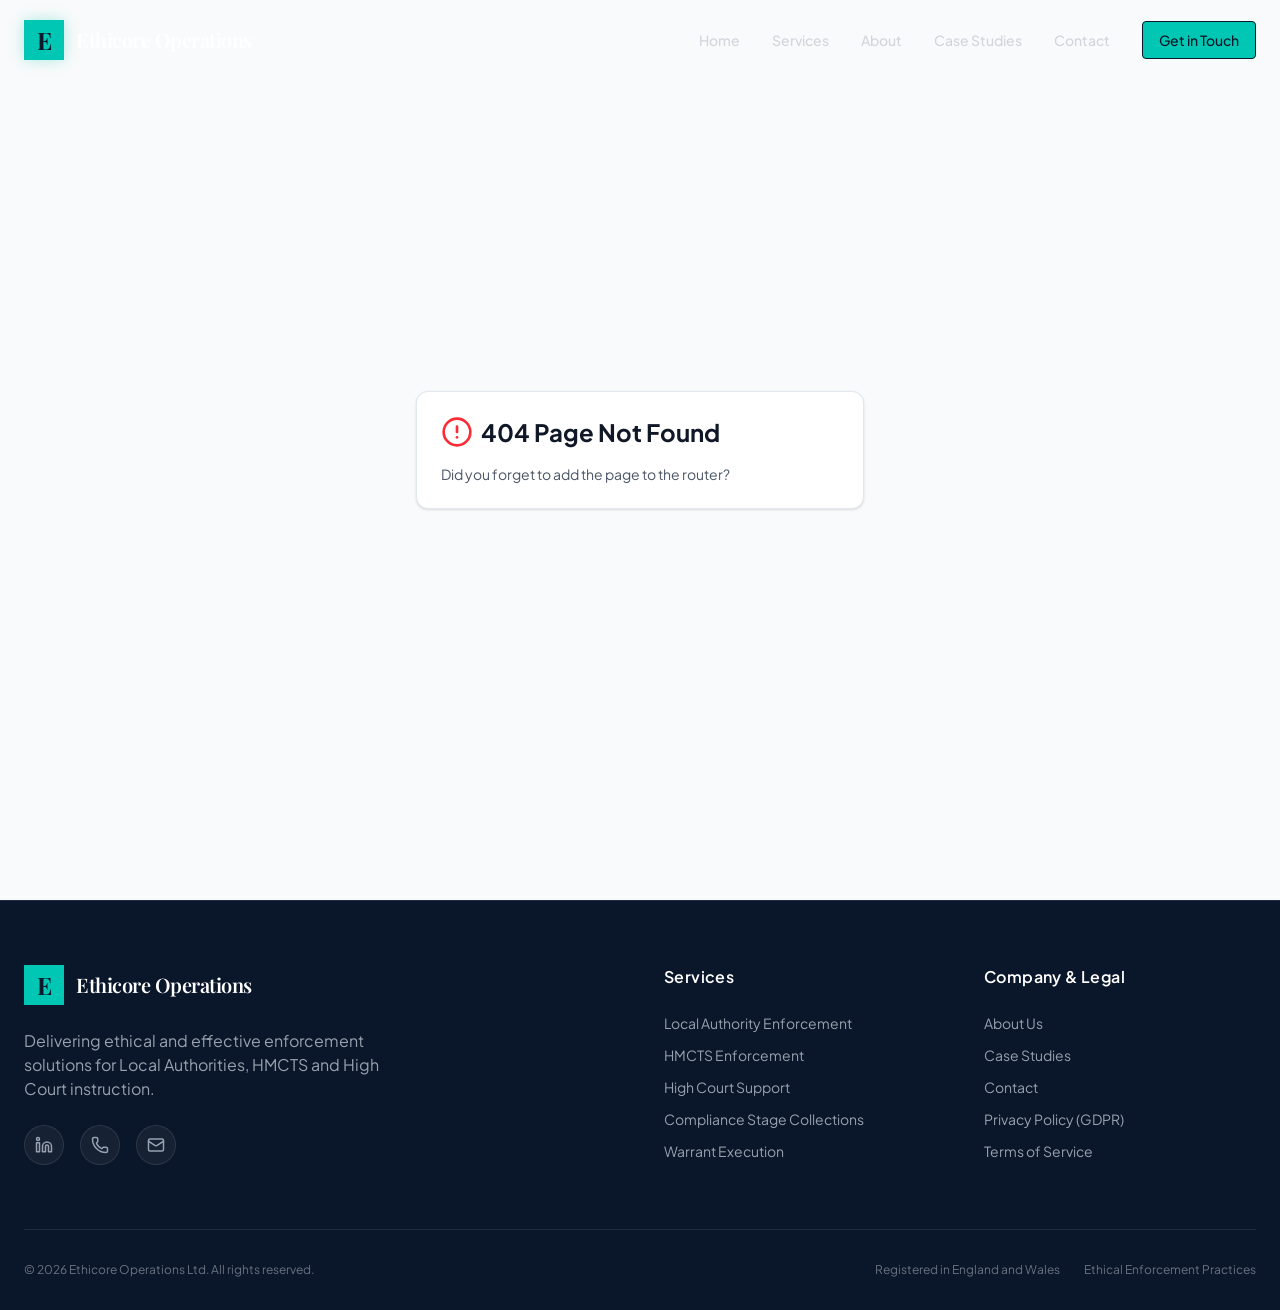
<file: index.html>
<!DOCTYPE html>
<html lang="en">
  <head>
    <meta charset="UTF-8" />
    <meta name="viewport" content="width=device-width, initial-scale=1.0, maximum-scale=1" />
    <title>Ethicore Operations</title>
    <meta name="description" content="Ethicore Operations — built on Replit. Update this description to reflect the app." />
    <meta name="robots" content="index, follow" />
    <meta property="og:title" content="Ethicore Operations" />
    <meta property="og:description" content="Ethicore Operations — built on Replit. Update this description to reflect the app." />
    <meta property="og:type" content="website" />
    <meta name="twitter:card" content="summary_large_image" />
    <meta name="twitter:title" content="Ethicore Operations" />
    <meta name="twitter:description" content="Ethicore Operations — built on Replit. Update this description to reflect the app." />
    <link rel="icon" type="image/svg+xml" href="/favicon.svg" />
    <link rel="preconnect" href="https://fonts.googleapis.com">
    <link rel="preconnect" href="https://fonts.gstatic.com" crossorigin>
    <link href="https://fonts.googleapis.com/css2?family=Inter:wght@400;500;600;700&display=swap" rel="stylesheet">
    <script type="module" crossorigin src="/assets/index-B_yqhRBp.js"></script>
    <link rel="stylesheet" crossorigin href="/assets/index-BmDn0795.css">
  </head>
  <body>
    <div id="root"></div>
  </body>
</html>
</file>
<file: assets/index-BmDn0795.css>
@import"https://fonts.googleapis.com/css2?family=Playfair+Display:wght@400;500;600;700&family=Plus+Jakarta+Sans:wght@300;400;500;600;700&display=swap";@layer components;@layer properties{@supports (((-webkit-hyphens:none)) and (not (margin-trim:inline))) or ((-moz-orient:inline) and (not (color:rgb(from red r g b)))){*,:before,:after,::backdrop{--tw-translate-x:0;--tw-translate-y:0;--tw-translate-z:0;--tw-scale-x:1;--tw-scale-y:1;--tw-scale-z:1;--tw-rotate-x:initial;--tw-rotate-y:initial;--tw-rotate-z:initial;--tw-skew-x:initial;--tw-skew-y:initial;--tw-space-y-reverse:0;--tw-space-x-reverse:0;--tw-divide-x-reverse:0;--tw-border-style:solid;--tw-gradient-position:initial;--tw-gradient-from:#0000;--tw-gradient-via:#0000;--tw-gradient-to:#0000;--tw-gradient-stops:initial;--tw-gradient-via-stops:initial;--tw-gradient-from-position:0%;--tw-gradient-via-position:50%;--tw-gradient-to-position:100%;--tw-leading:initial;--tw-font-weight:initial;--tw-tracking:initial;--tw-ordinal:initial;--tw-slashed-zero:initial;--tw-numeric-figure:initial;--tw-numeric-spacing:initial;--tw-numeric-fraction:initial;--tw-shadow:0 0 #0000;--tw-shadow-color:initial;--tw-shadow-alpha:100%;--tw-inset-shadow:0 0 #0000;--tw-inset-shadow-color:initial;--tw-inset-shadow-alpha:100%;--tw-ring-color:initial;--tw-ring-shadow:0 0 #0000;--tw-inset-ring-color:initial;--tw-inset-ring-shadow:0 0 #0000;--tw-ring-inset:initial;--tw-ring-offset-width:0px;--tw-ring-offset-color:#fff;--tw-ring-offset-shadow:0 0 #0000;--tw-outline-style:solid;--tw-blur:initial;--tw-brightness:initial;--tw-contrast:initial;--tw-grayscale:initial;--tw-hue-rotate:initial;--tw-invert:initial;--tw-opacity:initial;--tw-saturate:initial;--tw-sepia:initial;--tw-drop-shadow:initial;--tw-drop-shadow-color:initial;--tw-drop-shadow-alpha:100%;--tw-drop-shadow-size:initial;--tw-backdrop-blur:initial;--tw-backdrop-brightness:initial;--tw-backdrop-contrast:initial;--tw-backdrop-grayscale:initial;--tw-backdrop-hue-rotate:initial;--tw-backdrop-invert:initial;--tw-backdrop-opacity:initial;--tw-backdrop-saturate:initial;--tw-backdrop-sepia:initial;--tw-duration:initial;--tw-ease:initial;--tw-content:"";--tw-animation-delay:0s;--tw-animation-direction:normal;--tw-animation-duration:initial;--tw-animation-fill-mode:none;--tw-animation-iteration-count:1;--tw-enter-blur:0;--tw-enter-opacity:1;--tw-enter-rotate:0;--tw-enter-scale:1;--tw-enter-translate-x:0;--tw-enter-translate-y:0;--tw-exit-blur:0;--tw-exit-opacity:1;--tw-exit-rotate:0;--tw-exit-scale:1;--tw-exit-translate-x:0;--tw-exit-translate-y:0}}}@layer theme{:root,:host{--color-red-50:oklch(97.1% .013 17.38);--color-red-300:oklch(80.8% .114 19.571);--color-red-400:oklch(70.4% .191 22.216);--color-red-500:oklch(63.7% .237 25.331);--color-red-600:oklch(57.7% .245 27.325);--color-gray-50:oklch(98.5% .002 247.839);--color-gray-100:oklch(96.7% .003 264.542);--color-gray-200:oklch(92.8% .006 264.531);--color-gray-300:oklch(87.2% .01 258.338);--color-gray-400:oklch(70.7% .022 261.325);--color-gray-500:oklch(55.1% .027 264.364);--color-gray-600:oklch(44.6% .03 256.802);--color-gray-700:oklch(37.3% .034 259.733);--color-gray-900:oklch(21% .034 264.665);--color-black:#000;--color-white:#fff;--spacing:.25rem;--container-sm:24rem;--container-md:28rem;--container-lg:32rem;--container-2xl:42rem;--container-3xl:48rem;--container-4xl:56rem;--container-5xl:64rem;--container-6xl:72rem;--text-xs:.75rem;--text-xs--line-height:calc(1 / .75);--text-sm:.875rem;--text-sm--line-height:calc(1.25 / .875);--text-base:1rem;--text-base--line-height: 1.5 ;--text-lg:1.125rem;--text-lg--line-height:calc(1.75 / 1.125);--text-xl:1.25rem;--text-xl--line-height:calc(1.75 / 1.25);--text-2xl:1.5rem;--text-2xl--line-height:calc(2 / 1.5);--text-3xl:1.875rem;--text-3xl--line-height: 1.2 ;--text-4xl:2.25rem;--text-4xl--line-height:calc(2.5 / 2.25);--text-5xl:3rem;--text-5xl--line-height:1;--text-6xl:3.75rem;--text-6xl--line-height:1;--text-7xl:4.5rem;--text-7xl--line-height:1;--font-weight-normal:400;--font-weight-medium:500;--font-weight-semibold:600;--font-weight-bold:700;--tracking-tight:-.025em;--tracking-wide:.025em;--tracking-wider:.05em;--tracking-widest:.1em;--leading-snug:1.375;--leading-normal:1.5;--leading-relaxed:1.625;--ease-in-out:cubic-bezier(.4, 0, .2, 1);--animate-spin:spin 1s linear infinite;--animate-pulse:pulse 2s cubic-bezier(.4, 0, .6, 1) infinite;--blur-md:12px;--aspect-video:16 / 9;--default-transition-duration:.15s;--default-transition-timing-function:cubic-bezier(.4, 0, .2, 1);--default-font-family:var(--app-font-sans);--default-mono-font-family:var(--app-font-mono);--color-border:hsl(var(--border))}}@layer base{*,:after,:before,::backdrop{box-sizing:border-box;border:0 solid;margin:0;padding:0}::file-selector-button{box-sizing:border-box;border:0 solid;margin:0;padding:0}html,:host{-webkit-text-size-adjust:100%;tab-size:4;line-height:1.5;font-family:var(--default-font-family,ui-sans-serif, system-ui, sans-serif, "Apple Color Emoji", "Segoe UI Emoji", "Segoe UI Symbol", "Noto Color Emoji");font-feature-settings:var(--default-font-feature-settings,normal);font-variation-settings:var(--default-font-variation-settings,normal);-webkit-tap-highlight-color:transparent}hr{height:0;color:inherit;border-top-width:1px}abbr:where([title]){-webkit-text-decoration:underline dotted;text-decoration:underline dotted}h1,h2,h3,h4,h5,h6{font-size:inherit;font-weight:inherit}a{color:inherit;-webkit-text-decoration:inherit;text-decoration:inherit}b,strong{font-weight:bolder}code,kbd,samp,pre{font-family:var(--default-mono-font-family,ui-monospace, SFMono-Regular, Menlo, Monaco, Consolas, "Liberation Mono", "Courier New", monospace);font-feature-settings:var(--default-mono-font-feature-settings,normal);font-variation-settings:var(--default-mono-font-variation-settings,normal);font-size:1em}small{font-size:80%}sub,sup{vertical-align:baseline;font-size:75%;line-height:0;position:relative}sub{bottom:-.25em}sup{top:-.5em}table{text-indent:0;border-color:inherit;border-collapse:collapse}:-moz-focusring{outline:auto}progress{vertical-align:baseline}summary{display:list-item}ol,ul,menu{list-style:none}img,svg,video,canvas,audio,iframe,embed,object{vertical-align:middle;display:block}img,video{max-width:100%;height:auto}button,input,select,optgroup,textarea{font:inherit;font-feature-settings:inherit;font-variation-settings:inherit;letter-spacing:inherit;color:inherit;opacity:1;background-color:#0000;border-radius:0}::file-selector-button{font:inherit;font-feature-settings:inherit;font-variation-settings:inherit;letter-spacing:inherit;color:inherit;opacity:1;background-color:#0000;border-radius:0}:where(select:is([multiple],[size])) optgroup{font-weight:bolder}:where(select:is([multiple],[size])) optgroup option{padding-inline-start:20px}::file-selector-button{margin-inline-end:4px}::placeholder{opacity:1}@supports (not ((-webkit-appearance:-apple-pay-button))) or (contain-intrinsic-size:1px){::placeholder{color:currentColor}@supports (color:color-mix(in lab,red,red)){::placeholder{color:color-mix(in oklab,currentcolor 50%,transparent)}}}textarea{resize:vertical}::-webkit-search-decoration{-webkit-appearance:none}::-webkit-date-and-time-value{min-height:1lh;text-align:inherit}::-webkit-datetime-edit{display:inline-flex}::-webkit-datetime-edit-fields-wrapper{padding:0}::-webkit-datetime-edit{padding-block:0}::-webkit-datetime-edit-year-field{padding-block:0}::-webkit-datetime-edit-month-field{padding-block:0}::-webkit-datetime-edit-day-field{padding-block:0}::-webkit-datetime-edit-hour-field{padding-block:0}::-webkit-datetime-edit-minute-field{padding-block:0}::-webkit-datetime-edit-second-field{padding-block:0}::-webkit-datetime-edit-millisecond-field{padding-block:0}::-webkit-datetime-edit-meridiem-field{padding-block:0}::-webkit-calendar-picker-indicator{line-height:1}:-moz-ui-invalid{box-shadow:none}button,input:where([type=button],[type=reset],[type=submit]){appearance:button}::file-selector-button{appearance:button}::-webkit-inner-spin-button{height:auto}::-webkit-outer-spin-button{height:auto}[hidden]:where(:not([hidden=until-found])){display:none!important}*{border-color:hsl(var(--border))}body{background-color:hsl(var(--background));font-family:var(--app-font-sans);color:hsl(var(--foreground));-webkit-font-smoothing:antialiased;-moz-osx-font-smoothing:grayscale}}@layer utilities{.\@container\/field-group{container:field-group/inline-size}.pointer-events-auto{pointer-events:auto}.pointer-events-none{pointer-events:none}.invisible{visibility:hidden}.visible{visibility:visible}.sr-only{clip-path:inset(50%);white-space:nowrap;border-width:0;width:1px;height:1px;margin:-1px;padding:0;position:absolute;overflow:hidden}.absolute{position:absolute}.fixed{position:fixed}.relative{position:relative}.static{position:static}.inset-0{inset:calc(var(--spacing) * 0)}.inset-x-0{inset-inline:calc(var(--spacing) * 0)}.inset-y-0{inset-block:calc(var(--spacing) * 0)}.start{inset-inline-start:var(--spacing)}.-top-12{top:calc(var(--spacing) * -12)}.top-0{top:calc(var(--spacing) * 0)}.top-1\.5{top:calc(var(--spacing) * 1.5)}.top-1\/2{top:50%}.top-2{top:calc(var(--spacing) * 2)}.top-3\.5{top:calc(var(--spacing) * 3.5)}.top-4{top:calc(var(--spacing) * 4)}.top-20{top:calc(var(--spacing) * 20)}.top-\[1px\]{top:1px}.top-\[50\%\]{top:50%}.top-\[60\%\]{top:60%}.top-full{top:100%}.-right-12{right:calc(var(--spacing) * -12)}.right-0{right:calc(var(--spacing) * 0)}.right-1{right:calc(var(--spacing) * 1)}.right-2{right:calc(var(--spacing) * 2)}.right-3{right:calc(var(--spacing) * 3)}.right-4{right:calc(var(--spacing) * 4)}.-bottom-12{bottom:calc(var(--spacing) * -12)}.bottom-0{bottom:calc(var(--spacing) * 0)}.-left-12{left:calc(var(--spacing) * -12)}.left-0{left:calc(var(--spacing) * 0)}.left-1\/2{left:50%}.left-2{left:calc(var(--spacing) * 2)}.left-\[50\%\]{left:50%}.z-0{z-index:0}.z-10{z-index:10}.z-20{z-index:20}.z-50{z-index:50}.z-\[1\]{z-index:1}.z-\[100\]{z-index:100}.order-first{order:-9999}.order-last{order:9999}.col-span-1{grid-column:span 1/span 1}.container{width:100%}@media(min-width:40rem){.container{max-width:40rem}}@media(min-width:48rem){.container{max-width:48rem}}@media(min-width:64rem){.container{max-width:64rem}}@media(min-width:80rem){.container{max-width:80rem}}@media(min-width:96rem){.container{max-width:96rem}}.\!m-0{margin:calc(var(--spacing) * 0)!important}.-mx-1{margin-inline:calc(var(--spacing) * -1)}.mx-2{margin-inline:calc(var(--spacing) * 2)}.mx-3\.5{margin-inline:calc(var(--spacing) * 3.5)}.mx-4{margin-inline:calc(var(--spacing) * 4)}.mx-auto{margin-inline:auto}.-my-2{margin-block:calc(var(--spacing) * -2)}.my-0{margin-block:calc(var(--spacing) * 0)}.my-0\.5{margin-block:calc(var(--spacing) * .5)}.my-1{margin-block:calc(var(--spacing) * 1)}.prose{color:var(--tw-prose-body);max-width:65ch}.prose :where(p):not(:where([class~=not-prose],[class~=not-prose] *)){margin-top:1.25em;margin-bottom:1.25em}.prose :where([class~=lead]):not(:where([class~=not-prose],[class~=not-prose] *)){color:var(--tw-prose-lead);margin-top:1.2em;margin-bottom:1.2em;font-size:1.25em;line-height:1.6}.prose :where(a):not(:where([class~=not-prose],[class~=not-prose] *)){color:var(--tw-prose-links);font-weight:500;text-decoration:underline}.prose :where(strong):not(:where([class~=not-prose],[class~=not-prose] *)){color:var(--tw-prose-bold);font-weight:600}.prose :where(a strong):not(:where([class~=not-prose],[class~=not-prose] *)),.prose :where(blockquote strong):not(:where([class~=not-prose],[class~=not-prose] *)),.prose :where(thead th strong):not(:where([class~=not-prose],[class~=not-prose] *)){color:inherit}.prose :where(ol):not(:where([class~=not-prose],[class~=not-prose] *)){margin-top:1.25em;margin-bottom:1.25em;padding-inline-start:1.625em;list-style-type:decimal}.prose :where(ol[type=A]):not(:where([class~=not-prose],[class~=not-prose] *)){list-style-type:upper-alpha}.prose :where(ol[type=a]):not(:where([class~=not-prose],[class~=not-prose] *)){list-style-type:lower-alpha}.prose :where(ol[type=A s]):not(:where([class~=not-prose],[class~=not-prose] *)){list-style-type:upper-alpha}.prose :where(ol[type=a s]):not(:where([class~=not-prose],[class~=not-prose] *)){list-style-type:lower-alpha}.prose :where(ol[type=I]):not(:where([class~=not-prose],[class~=not-prose] *)){list-style-type:upper-roman}.prose :where(ol[type=i]):not(:where([class~=not-prose],[class~=not-prose] *)){list-style-type:lower-roman}.prose :where(ol[type=I s]):not(:where([class~=not-prose],[class~=not-prose] *)){list-style-type:upper-roman}.prose :where(ol[type=i s]):not(:where([class~=not-prose],[class~=not-prose] *)){list-style-type:lower-roman}.prose :where(ol[type="1"]):not(:where([class~=not-prose],[class~=not-prose] *)){list-style-type:decimal}.prose :where(ul):not(:where([class~=not-prose],[class~=not-prose] *)){margin-top:1.25em;margin-bottom:1.25em;padding-inline-start:1.625em;list-style-type:disc}.prose :where(ol>li):not(:where([class~=not-prose],[class~=not-prose] *))::marker{color:var(--tw-prose-counters);font-weight:400}.prose :where(ul>li):not(:where([class~=not-prose],[class~=not-prose] *))::marker{color:var(--tw-prose-bullets)}.prose :where(dt):not(:where([class~=not-prose],[class~=not-prose] *)){color:var(--tw-prose-headings);margin-top:1.25em;font-weight:600}.prose :where(hr):not(:where([class~=not-prose],[class~=not-prose] *)){border-color:var(--tw-prose-hr);border-top-width:1px;margin-top:3em;margin-bottom:3em}.prose :where(blockquote):not(:where([class~=not-prose],[class~=not-prose] *)){color:var(--tw-prose-quotes);border-inline-start-width:.25rem;border-inline-start-color:var(--tw-prose-quote-borders);quotes:"“""”""‘""’";margin-top:1.6em;margin-bottom:1.6em;padding-inline-start:1em;font-style:italic;font-weight:500}.prose :where(blockquote p:first-of-type):not(:where([class~=not-prose],[class~=not-prose] *)):before{content:open-quote}.prose :where(blockquote p:last-of-type):not(:where([class~=not-prose],[class~=not-prose] *)):after{content:close-quote}.prose :where(h1):not(:where([class~=not-prose],[class~=not-prose] *)){color:var(--tw-prose-headings);margin-top:0;margin-bottom:.888889em;font-size:2.25em;font-weight:800;line-height:1.11111}.prose :where(h1 strong):not(:where([class~=not-prose],[class~=not-prose] *)){color:inherit;font-weight:900}.prose :where(h2):not(:where([class~=not-prose],[class~=not-prose] *)){color:var(--tw-prose-headings);margin-top:2em;margin-bottom:1em;font-size:1.5em;font-weight:700;line-height:1.33333}.prose :where(h2 strong):not(:where([class~=not-prose],[class~=not-prose] *)){color:inherit;font-weight:800}.prose :where(h3):not(:where([class~=not-prose],[class~=not-prose] *)){color:var(--tw-prose-headings);margin-top:1.6em;margin-bottom:.6em;font-size:1.25em;font-weight:600;line-height:1.6}.prose :where(h3 strong):not(:where([class~=not-prose],[class~=not-prose] *)){color:inherit;font-weight:700}.prose :where(h4):not(:where([class~=not-prose],[class~=not-prose] *)){color:var(--tw-prose-headings);margin-top:1.5em;margin-bottom:.5em;font-weight:600;line-height:1.5}.prose :where(h4 strong):not(:where([class~=not-prose],[class~=not-prose] *)){color:inherit;font-weight:700}.prose :where(img):not(:where([class~=not-prose],[class~=not-prose] *)){margin-top:2em;margin-bottom:2em}.prose :where(picture):not(:where([class~=not-prose],[class~=not-prose] *)){margin-top:2em;margin-bottom:2em;display:block}.prose :where(video):not(:where([class~=not-prose],[class~=not-prose] *)){margin-top:2em;margin-bottom:2em}.prose :where(kbd):not(:where([class~=not-prose],[class~=not-prose] *)){color:var(--tw-prose-kbd);box-shadow:0 0 0 1px var(--tw-prose-kbd-shadows),0 3px 0 var(--tw-prose-kbd-shadows);padding-top:.1875em;padding-inline-end:.375em;padding-bottom:.1875em;border-radius:.3125rem;padding-inline-start:.375em;font-family:inherit;font-size:.875em;font-weight:500}.prose :where(code):not(:where([class~=not-prose],[class~=not-prose] *)){color:var(--tw-prose-code);font-size:.875em;font-weight:600}.prose :where(code):not(:where([class~=not-prose],[class~=not-prose] *)):before,.prose :where(code):not(:where([class~=not-prose],[class~=not-prose] *)):after{content:"`"}.prose :where(a code):not(:where([class~=not-prose],[class~=not-prose] *)),.prose :where(h1 code):not(:where([class~=not-prose],[class~=not-prose] *)){color:inherit}.prose :where(h2 code):not(:where([class~=not-prose],[class~=not-prose] *)){color:inherit;font-size:.875em}.prose :where(h3 code):not(:where([class~=not-prose],[class~=not-prose] *)){color:inherit;font-size:.9em}.prose :where(h4 code):not(:where([class~=not-prose],[class~=not-prose] *)),.prose :where(blockquote code):not(:where([class~=not-prose],[class~=not-prose] *)),.prose :where(thead th code):not(:where([class~=not-prose],[class~=not-prose] *)){color:inherit}.prose :where(pre):not(:where([class~=not-prose],[class~=not-prose] *)){color:var(--tw-prose-pre-code);background-color:var(--tw-prose-pre-bg);padding-top:.857143em;padding-inline-end:1.14286em;padding-bottom:.857143em;border-radius:.375rem;margin-top:1.71429em;margin-bottom:1.71429em;padding-inline-start:1.14286em;font-size:.875em;font-weight:400;line-height:1.71429;overflow-x:auto}.prose :where(pre code):not(:where([class~=not-prose],[class~=not-prose] *)){font-weight:inherit;color:inherit;font-size:inherit;font-family:inherit;line-height:inherit;background-color:#0000;border-width:0;border-radius:0;padding:0}.prose :where(pre code):not(:where([class~=not-prose],[class~=not-prose] *)):before,.prose :where(pre code):not(:where([class~=not-prose],[class~=not-prose] *)):after{content:none}.prose :where(table):not(:where([class~=not-prose],[class~=not-prose] *)){table-layout:auto;width:100%;margin-top:2em;margin-bottom:2em;font-size:.875em;line-height:1.71429}.prose :where(thead):not(:where([class~=not-prose],[class~=not-prose] *)){border-bottom-width:1px;border-bottom-color:var(--tw-prose-th-borders)}.prose :where(thead th):not(:where([class~=not-prose],[class~=not-prose] *)){color:var(--tw-prose-headings);vertical-align:bottom;padding-inline-end:.571429em;padding-bottom:.571429em;padding-inline-start:.571429em;font-weight:600}.prose :where(tbody tr):not(:where([class~=not-prose],[class~=not-prose] *)){border-bottom-width:1px;border-bottom-color:var(--tw-prose-td-borders)}.prose :where(tbody tr:last-child):not(:where([class~=not-prose],[class~=not-prose] *)){border-bottom-width:0}.prose :where(tbody td):not(:where([class~=not-prose],[class~=not-prose] *)){vertical-align:baseline}.prose :where(tfoot):not(:where([class~=not-prose],[class~=not-prose] *)){border-top-width:1px;border-top-color:var(--tw-prose-th-borders)}.prose :where(tfoot td):not(:where([class~=not-prose],[class~=not-prose] *)){vertical-align:top}.prose :where(th,td):not(:where([class~=not-prose],[class~=not-prose] *)){text-align:start}.prose :where(figure>*):not(:where([class~=not-prose],[class~=not-prose] *)){margin-top:0;margin-bottom:0}.prose :where(figcaption):not(:where([class~=not-prose],[class~=not-prose] *)){color:var(--tw-prose-captions);margin-top:.857143em;font-size:.875em;line-height:1.42857}.prose{--tw-prose-body:oklch(37.3% .034 259.733);--tw-prose-headings:oklch(21% .034 264.665);--tw-prose-lead:oklch(44.6% .03 256.802);--tw-prose-links:oklch(21% .034 264.665);--tw-prose-bold:oklch(21% .034 264.665);--tw-prose-counters:oklch(55.1% .027 264.364);--tw-prose-bullets:oklch(87.2% .01 258.338);--tw-prose-hr:oklch(92.8% .006 264.531);--tw-prose-quotes:oklch(21% .034 264.665);--tw-prose-quote-borders:oklch(92.8% .006 264.531);--tw-prose-captions:oklch(55.1% .027 264.364);--tw-prose-kbd:oklch(21% .034 264.665);--tw-prose-kbd-shadows:oklab(21% -.00316127 -.0338527/.1);--tw-prose-code:oklch(21% .034 264.665);--tw-prose-pre-code:oklch(92.8% .006 264.531);--tw-prose-pre-bg:oklch(27.8% .033 256.848);--tw-prose-th-borders:oklch(87.2% .01 258.338);--tw-prose-td-borders:oklch(92.8% .006 264.531);--tw-prose-invert-body:oklch(87.2% .01 258.338);--tw-prose-invert-headings:#fff;--tw-prose-invert-lead:oklch(70.7% .022 261.325);--tw-prose-invert-links:#fff;--tw-prose-invert-bold:#fff;--tw-prose-invert-counters:oklch(70.7% .022 261.325);--tw-prose-invert-bullets:oklch(44.6% .03 256.802);--tw-prose-invert-hr:oklch(37.3% .034 259.733);--tw-prose-invert-quotes:oklch(96.7% .003 264.542);--tw-prose-invert-quote-borders:oklch(37.3% .034 259.733);--tw-prose-invert-captions:oklch(70.7% .022 261.325);--tw-prose-invert-kbd:#fff;--tw-prose-invert-kbd-shadows:#ffffff1a;--tw-prose-invert-code:#fff;--tw-prose-invert-pre-code:oklch(87.2% .01 258.338);--tw-prose-invert-pre-bg:#00000080;--tw-prose-invert-th-borders:oklch(44.6% .03 256.802);--tw-prose-invert-td-borders:oklch(37.3% .034 259.733);font-size:1rem;line-height:1.75}.prose :where(picture>img):not(:where([class~=not-prose],[class~=not-prose] *)){margin-top:0;margin-bottom:0}.prose :where(li):not(:where([class~=not-prose],[class~=not-prose] *)){margin-top:.5em;margin-bottom:.5em}.prose :where(ol>li):not(:where([class~=not-prose],[class~=not-prose] *)),.prose :where(ul>li):not(:where([class~=not-prose],[class~=not-prose] *)){padding-inline-start:.375em}.prose :where(.prose>ul>li p):not(:where([class~=not-prose],[class~=not-prose] *)){margin-top:.75em;margin-bottom:.75em}.prose :where(.prose>ul>li>p:first-child):not(:where([class~=not-prose],[class~=not-prose] *)){margin-top:1.25em}.prose :where(.prose>ul>li>p:last-child):not(:where([class~=not-prose],[class~=not-prose] *)){margin-bottom:1.25em}.prose :where(.prose>ol>li>p:first-child):not(:where([class~=not-prose],[class~=not-prose] *)){margin-top:1.25em}.prose :where(.prose>ol>li>p:last-child):not(:where([class~=not-prose],[class~=not-prose] *)){margin-bottom:1.25em}.prose :where(ul ul,ul ol,ol ul,ol ol):not(:where([class~=not-prose],[class~=not-prose] *)){margin-top:.75em;margin-bottom:.75em}.prose :where(dl):not(:where([class~=not-prose],[class~=not-prose] *)){margin-top:1.25em;margin-bottom:1.25em}.prose :where(dd):not(:where([class~=not-prose],[class~=not-prose] *)){margin-top:.5em;padding-inline-start:1.625em}.prose :where(hr+*):not(:where([class~=not-prose],[class~=not-prose] *)),.prose :where(h2+*):not(:where([class~=not-prose],[class~=not-prose] *)),.prose :where(h3+*):not(:where([class~=not-prose],[class~=not-prose] *)),.prose :where(h4+*):not(:where([class~=not-prose],[class~=not-prose] *)){margin-top:0}.prose :where(thead th:first-child):not(:where([class~=not-prose],[class~=not-prose] *)){padding-inline-start:0}.prose :where(thead th:last-child):not(:where([class~=not-prose],[class~=not-prose] *)){padding-inline-end:0}.prose :where(tbody td,tfoot td):not(:where([class~=not-prose],[class~=not-prose] *)){padding-top:.571429em;padding-inline-end:.571429em;padding-bottom:.571429em;padding-inline-start:.571429em}.prose :where(tbody td:first-child,tfoot td:first-child):not(:where([class~=not-prose],[class~=not-prose] *)){padding-inline-start:0}.prose :where(tbody td:last-child,tfoot td:last-child):not(:where([class~=not-prose],[class~=not-prose] *)){padding-inline-end:0}.prose :where(figure):not(:where([class~=not-prose],[class~=not-prose] *)){margin-top:2em;margin-bottom:2em}.prose :where(.prose>:first-child):not(:where([class~=not-prose],[class~=not-prose] *)){margin-top:0}.prose :where(.prose>:last-child):not(:where([class~=not-prose],[class~=not-prose] *)){margin-bottom:0}.-mt-4{margin-top:calc(var(--spacing) * -4)}.mt-0\.5{margin-top:calc(var(--spacing) * .5)}.mt-1{margin-top:calc(var(--spacing) * 1)}.mt-1\.5{margin-top:calc(var(--spacing) * 1.5)}.mt-2{margin-top:calc(var(--spacing) * 2)}.mt-4{margin-top:calc(var(--spacing) * 4)}.mt-10{margin-top:calc(var(--spacing) * 10)}.mt-24{margin-top:calc(var(--spacing) * 24)}.mt-auto{margin-top:auto}.mr-2{margin-right:calc(var(--spacing) * 2)}.mb-0{margin-bottom:calc(var(--spacing) * 0)}.mb-1{margin-bottom:calc(var(--spacing) * 1)}.mb-2{margin-bottom:calc(var(--spacing) * 2)}.mb-3{margin-bottom:calc(var(--spacing) * 3)}.mb-4{margin-bottom:calc(var(--spacing) * 4)}.mb-6{margin-bottom:calc(var(--spacing) * 6)}.mb-8{margin-bottom:calc(var(--spacing) * 8)}.mb-10{margin-bottom:calc(var(--spacing) * 10)}.mb-12{margin-bottom:calc(var(--spacing) * 12)}.mb-16{margin-bottom:calc(var(--spacing) * 16)}.-ml-4{margin-left:calc(var(--spacing) * -4)}.ml-1{margin-left:calc(var(--spacing) * 1)}.ml-2{margin-left:calc(var(--spacing) * 2)}.ml-4{margin-left:calc(var(--spacing) * 4)}.ml-auto{margin-left:auto}.line-clamp-2{-webkit-line-clamp:2;-webkit-box-orient:vertical;display:-webkit-box;overflow:hidden}.line-clamp-3{-webkit-line-clamp:3;-webkit-box-orient:vertical;display:-webkit-box;overflow:hidden}.block{display:block}.flex{display:flex}.grid{display:grid}.hidden{display:none}.inline-block{display:inline-block}.inline-flex{display:inline-flex}.table{display:table}.aspect-square{aspect-ratio:1}.aspect-video{aspect-ratio:var(--aspect-video)}.size-4{width:calc(var(--spacing) * 4);height:calc(var(--spacing) * 4)}.size-6{width:calc(var(--spacing) * 6);height:calc(var(--spacing) * 6)}.size-8{width:calc(var(--spacing) * 8);height:calc(var(--spacing) * 8)}.size-10{width:calc(var(--spacing) * 10);height:calc(var(--spacing) * 10)}.size-\[--cell-size\]{width:--cell-size;height:--cell-size}.h-1{height:calc(var(--spacing) * 1)}.h-1\.5{height:calc(var(--spacing) * 1.5)}.h-2{height:calc(var(--spacing) * 2)}.h-2\.5{height:calc(var(--spacing) * 2.5)}.h-3{height:calc(var(--spacing) * 3)}.h-3\.5{height:calc(var(--spacing) * 3.5)}.h-4{height:calc(var(--spacing) * 4)}.h-5{height:calc(var(--spacing) * 5)}.h-6{height:calc(var(--spacing) * 6)}.h-7{height:calc(var(--spacing) * 7)}.h-8{height:calc(var(--spacing) * 8)}.h-9{height:calc(var(--spacing) * 9)}.h-10{height:calc(var(--spacing) * 10)}.h-12{height:calc(var(--spacing) * 12)}.h-14{height:calc(var(--spacing) * 14)}.h-16{height:calc(var(--spacing) * 16)}.h-20{height:calc(var(--spacing) * 20)}.h-\[--cell-size\]{height:--cell-size}.h-\[1px\]{height:1px}.h-\[var\(--radix-navigation-menu-viewport-height\)\]{height:var(--radix-navigation-menu-viewport-height)}.h-\[var\(--radix-select-trigger-height\)\]{height:var(--radix-select-trigger-height)}.h-auto{height:auto}.h-full{height:100%}.h-px{height:1px}.h-svh{height:100svh}.max-h-\[--radix-context-menu-content-available-height\]{max-height:--radix-context-menu-content-available-height}.max-h-\[--radix-select-content-available-height\]{max-height:--radix-select-content-available-height}.max-h-\[300px\]{max-height:300px}.max-h-\[var\(--radix-dropdown-menu-content-available-height\)\]{max-height:var(--radix-dropdown-menu-content-available-height)}.max-h-screen{max-height:100vh}.min-h-0{min-height:calc(var(--spacing) * 0)}.min-h-8{min-height:calc(var(--spacing) * 8)}.min-h-9{min-height:calc(var(--spacing) * 9)}.min-h-10{min-height:calc(var(--spacing) * 10)}.min-h-\[60px\]{min-height:60px}.min-h-screen{min-height:100vh}.min-h-svh{min-height:100svh}.w-0{width:calc(var(--spacing) * 0)}.w-1{width:calc(var(--spacing) * 1)}.w-2{width:calc(var(--spacing) * 2)}.w-2\.5{width:calc(var(--spacing) * 2.5)}.w-3{width:calc(var(--spacing) * 3)}.w-3\.5{width:calc(var(--spacing) * 3.5)}.w-3\/4{width:75%}.w-4{width:calc(var(--spacing) * 4)}.w-5{width:calc(var(--spacing) * 5)}.w-6{width:calc(var(--spacing) * 6)}.w-7{width:calc(var(--spacing) * 7)}.w-8{width:calc(var(--spacing) * 8)}.w-9{width:calc(var(--spacing) * 9)}.w-10{width:calc(var(--spacing) * 10)}.w-12{width:calc(var(--spacing) * 12)}.w-16{width:calc(var(--spacing) * 16)}.w-64{width:calc(var(--spacing) * 64)}.w-72{width:calc(var(--spacing) * 72)}.w-\[--cell-size\]{width:--cell-size}.w-\[1px\]{width:1px}.w-\[100px\]{width:100px}.w-\[var\(--sidebar-width\)\]{width:var(--sidebar-width)}.w-auto{width:auto}.w-fit{width:fit-content}.w-full{width:100%}.w-max{width:max-content}.w-px{width:1px}.max-w-2xl{max-width:var(--container-2xl)}.max-w-3xl{max-width:var(--container-3xl)}.max-w-4xl{max-width:var(--container-4xl)}.max-w-5xl{max-width:var(--container-5xl)}.max-w-6xl{max-width:var(--container-6xl)}.max-w-\[var\(--skeleton-width\)\]{max-width:var(--skeleton-width)}.max-w-lg{max-width:var(--container-lg)}.max-w-max{max-width:max-content}.max-w-md{max-width:var(--container-md)}.max-w-sm{max-width:var(--container-sm)}.min-w-0{min-width:calc(var(--spacing) * 0)}.min-w-5{min-width:calc(var(--spacing) * 5)}.min-w-8{min-width:calc(var(--spacing) * 8)}.min-w-9{min-width:calc(var(--spacing) * 9)}.min-w-10{min-width:calc(var(--spacing) * 10)}.min-w-\[--cell-size\]{min-width:--cell-size}.min-w-\[8rem\]{min-width:8rem}.min-w-\[12rem\]{min-width:12rem}.min-w-\[var\(--radix-select-trigger-width\)\]{min-width:var(--radix-select-trigger-width)}.flex-1{flex:1}.shrink-0{flex-shrink:0}.flex-grow,.grow{flex-grow:1}.grow-0{flex-grow:0}.basis-full{flex-basis:100%}.caption-bottom{caption-side:bottom}.border-collapse{border-collapse:collapse}.origin-\[--radix-context-menu-content-transform-origin\]{transform-origin:--radix-context-menu-content-transform-origin}.origin-\[--radix-dropdown-menu-content-transform-origin\]{transform-origin:--radix-dropdown-menu-content-transform-origin}.origin-\[--radix-hover-card-content-transform-origin\]{transform-origin:--radix-hover-card-content-transform-origin}.origin-\[--radix-menubar-content-transform-origin\]{transform-origin:--radix-menubar-content-transform-origin}.origin-\[--radix-popover-content-transform-origin\]{transform-origin:--radix-popover-content-transform-origin}.origin-\[--radix-select-content-transform-origin\]{transform-origin:--radix-select-content-transform-origin}.origin-\[--radix-tooltip-content-transform-origin\]{transform-origin:--radix-tooltip-content-transform-origin}.origin-left{transform-origin:0}.-translate-x-1\/2{--tw-translate-x: -50% ;translate:var(--tw-translate-x) var(--tw-translate-y)}.-translate-x-px{--tw-translate-x:-1px;translate:var(--tw-translate-x) var(--tw-translate-y)}.translate-x-\[-50\%\]{--tw-translate-x:-50%;translate:var(--tw-translate-x) var(--tw-translate-y)}.translate-x-px{--tw-translate-x:1px;translate:var(--tw-translate-x) var(--tw-translate-y)}.-translate-y-1\/2{--tw-translate-y: -50% ;translate:var(--tw-translate-x) var(--tw-translate-y)}.translate-y-\[-50\%\]{--tw-translate-y:-50%;translate:var(--tw-translate-x) var(--tw-translate-y)}.scale-x-0{--tw-scale-x:0%;scale:var(--tw-scale-x) var(--tw-scale-y)}.rotate-45{rotate:45deg}.rotate-90{rotate:90deg}.transform{transform:var(--tw-rotate-x,) var(--tw-rotate-y,) var(--tw-rotate-z,) var(--tw-skew-x,) var(--tw-skew-y,)}.animate-caret-blink{animation:1.25s ease-out infinite caret-blink}.animate-in{animation:enter var(--tw-animation-duration,var(--tw-duration,.15s))var(--tw-ease,ease)var(--tw-animation-delay,0s)var(--tw-animation-iteration-count,1)var(--tw-animation-direction,normal)var(--tw-animation-fill-mode,none)}.animate-pulse{animation:var(--animate-pulse)}.animate-spin{animation:var(--animate-spin)}.cursor-default{cursor:default}.cursor-pointer{cursor:pointer}.cursor-text{cursor:text}.touch-none{touch-action:none}.resize-none{resize:none}.list-disc{list-style-type:disc}.list-none{list-style-type:none}.grid-cols-1{grid-template-columns:repeat(1,minmax(0,1fr))}.grid-cols-2{grid-template-columns:repeat(2,minmax(0,1fr))}.flex-col{flex-direction:column}.flex-col-reverse{flex-direction:column-reverse}.flex-row{flex-direction:row}.flex-wrap{flex-wrap:wrap}.place-content-center{place-content:center}.items-center{align-items:center}.items-end{align-items:flex-end}.items-start{align-items:flex-start}.items-stretch{align-items:stretch}.justify-between{justify-content:space-between}.justify-center{justify-content:center}.justify-start{justify-content:flex-start}.gap-1{gap:calc(var(--spacing) * 1)}.gap-1\.5{gap:calc(var(--spacing) * 1.5)}.gap-2{gap:calc(var(--spacing) * 2)}.gap-2\.5{gap:calc(var(--spacing) * 2.5)}.gap-3{gap:calc(var(--spacing) * 3)}.gap-4{gap:calc(var(--spacing) * 4)}.gap-5{gap:calc(var(--spacing) * 5)}.gap-6{gap:calc(var(--spacing) * 6)}.gap-7{gap:calc(var(--spacing) * 7)}.gap-8{gap:calc(var(--spacing) * 8)}.gap-10{gap:calc(var(--spacing) * 10)}.gap-12{gap:calc(var(--spacing) * 12)}.gap-16{gap:calc(var(--spacing) * 16)}:where(.space-y-1\.5>:not(:last-child)){--tw-space-y-reverse:0;margin-block-start:calc(calc(var(--spacing) * 1.5) * var(--tw-space-y-reverse));margin-block-end:calc(calc(var(--spacing) * 1.5) * calc(1 - var(--tw-space-y-reverse)))}:where(.space-y-2>:not(:last-child)){--tw-space-y-reverse:0;margin-block-start:calc(calc(var(--spacing) * 2) * var(--tw-space-y-reverse));margin-block-end:calc(calc(var(--spacing) * 2) * calc(1 - var(--tw-space-y-reverse)))}:where(.space-y-3>:not(:last-child)){--tw-space-y-reverse:0;margin-block-start:calc(calc(var(--spacing) * 3) * var(--tw-space-y-reverse));margin-block-end:calc(calc(var(--spacing) * 3) * calc(1 - var(--tw-space-y-reverse)))}:where(.space-y-4>:not(:last-child)){--tw-space-y-reverse:0;margin-block-start:calc(calc(var(--spacing) * 4) * var(--tw-space-y-reverse));margin-block-end:calc(calc(var(--spacing) * 4) * calc(1 - var(--tw-space-y-reverse)))}:where(.space-y-5>:not(:last-child)){--tw-space-y-reverse:0;margin-block-start:calc(calc(var(--spacing) * 5) * var(--tw-space-y-reverse));margin-block-end:calc(calc(var(--spacing) * 5) * calc(1 - var(--tw-space-y-reverse)))}:where(.space-y-6>:not(:last-child)){--tw-space-y-reverse:0;margin-block-start:calc(calc(var(--spacing) * 6) * var(--tw-space-y-reverse));margin-block-end:calc(calc(var(--spacing) * 6) * calc(1 - var(--tw-space-y-reverse)))}:where(.space-y-8>:not(:last-child)){--tw-space-y-reverse:0;margin-block-start:calc(calc(var(--spacing) * 8) * var(--tw-space-y-reverse));margin-block-end:calc(calc(var(--spacing) * 8) * calc(1 - var(--tw-space-y-reverse)))}:where(.space-y-12>:not(:last-child)){--tw-space-y-reverse:0;margin-block-start:calc(calc(var(--spacing) * 12) * var(--tw-space-y-reverse));margin-block-end:calc(calc(var(--spacing) * 12) * calc(1 - var(--tw-space-y-reverse)))}:where(.space-y-16>:not(:last-child)){--tw-space-y-reverse:0;margin-block-start:calc(calc(var(--spacing) * 16) * var(--tw-space-y-reverse));margin-block-end:calc(calc(var(--spacing) * 16) * calc(1 - var(--tw-space-y-reverse)))}:where(.space-x-1>:not(:last-child)){--tw-space-x-reverse:0;margin-inline-start:calc(calc(var(--spacing) * 1) * var(--tw-space-x-reverse));margin-inline-end:calc(calc(var(--spacing) * 1) * calc(1 - var(--tw-space-x-reverse)))}:where(.space-x-4>:not(:last-child)){--tw-space-x-reverse:0;margin-inline-start:calc(calc(var(--spacing) * 4) * var(--tw-space-x-reverse));margin-inline-end:calc(calc(var(--spacing) * 4) * calc(1 - var(--tw-space-x-reverse)))}:where(.divide-x>:not(:last-child)){--tw-divide-x-reverse:0;border-inline-style:var(--tw-border-style);border-inline-start-width:calc(1px * var(--tw-divide-x-reverse));border-inline-end-width:calc(1px * calc(1 - var(--tw-divide-x-reverse)))}:where(.divide-primary-foreground\/20>:not(:last-child)){border-color:hsl(var(--primary-foreground))}@supports (color:color-mix(in lab,red,red)){:where(.divide-primary-foreground\/20>:not(:last-child)){border-color:color-mix(in oklab,hsl(var(--primary-foreground)) 20%,transparent)}}.self-stretch{align-self:stretch}.overflow-auto{overflow:auto}.overflow-hidden{overflow:hidden}.overflow-x-hidden{overflow-x:hidden}.overflow-y-auto{overflow-y:auto}.rounded{border-radius:.25rem}.rounded-\[2px\]{border-radius:2px}.rounded-\[calc\(var\(--radius\)-5px\)\]{border-radius:calc(var(--radius) - 5px)}.rounded-\[inherit\]{border-radius:inherit}.rounded-full{border-radius:3.40282e38px}.rounded-lg{border-radius:var(--radius)}.rounded-md{border-radius:calc(var(--radius) - 2px)}.rounded-none{border-radius:0}.rounded-sm{border-radius:calc(var(--radius) - 4px)}.rounded-xl{border-radius:calc(var(--radius) + 4px)}.rounded-t-\[10px\]{border-top-left-radius:10px;border-top-right-radius:10px}.rounded-l-md{border-top-left-radius:calc(var(--radius) - 2px);border-bottom-left-radius:calc(var(--radius) - 2px)}.rounded-tl-sm{border-top-left-radius:calc(var(--radius) - 4px)}.rounded-r-md{border-top-right-radius:calc(var(--radius) - 2px);border-bottom-right-radius:calc(var(--radius) - 2px)}.border{border-style:var(--tw-border-style);border-width:1px}.border-0{border-style:var(--tw-border-style);border-width:0}.border-2{border-style:var(--tw-border-style);border-width:2px}.border-\[1\.5px\]{border-style:var(--tw-border-style);border-width:1.5px}.border-y{border-block-style:var(--tw-border-style);border-block-width:1px}.border-t{border-top-style:var(--tw-border-style);border-top-width:1px}.border-r{border-right-style:var(--tw-border-style);border-right-width:1px}.border-b{border-bottom-style:var(--tw-border-style);border-bottom-width:1px}.border-l{border-left-style:var(--tw-border-style);border-left-width:1px}.border-dashed{--tw-border-style:dashed;border-style:dashed}.\[border-color\:var\(--badge-outline\)\]{border-color:var(--badge-outline)}.\[border-color\:var\(--button-outline\)\]{border-color:var(--button-outline)}.border-\[--color-border\]{border-color:--color-border}.border-border,.border-border\/10{border-color:hsl(var(--border))}@supports (color:color-mix(in lab,red,red)){.border-border\/10{border-color:color-mix(in oklab,hsl(var(--border)) 10%,transparent)}}.border-border\/50{border-color:hsl(var(--border))}@supports (color:color-mix(in lab,red,red)){.border-border\/50{border-color:color-mix(in oklab,hsl(var(--border)) 50%,transparent)}}.border-destructive{border-color:hsl(var(--destructive))}.border-destructive-border{border-color:var(--destructive-border)}.border-destructive\/50{border-color:hsl(var(--destructive))}@supports (color:color-mix(in lab,red,red)){.border-destructive\/50{border-color:color-mix(in oklab,hsl(var(--destructive)) 50%,transparent)}}.border-gray-100{border-color:var(--color-gray-100)}.border-gray-200{border-color:var(--color-gray-200)}.border-input{border-color:hsl(var(--input))}.border-primary{border-color:hsl(var(--primary))}.border-primary-border{border-color:var(--primary-border)}.border-primary\/20{border-color:hsl(var(--primary))}@supports (color:color-mix(in lab,red,red)){.border-primary\/20{border-color:color-mix(in oklab,hsl(var(--primary)) 20%,transparent)}}.border-primary\/30{border-color:hsl(var(--primary))}@supports (color:color-mix(in lab,red,red)){.border-primary\/30{border-color:color-mix(in oklab,hsl(var(--primary)) 30%,transparent)}}.border-primary\/50{border-color:hsl(var(--primary))}@supports (color:color-mix(in lab,red,red)){.border-primary\/50{border-color:color-mix(in oklab,hsl(var(--primary)) 50%,transparent)}}.border-secondary{border-color:hsl(var(--secondary))}.border-secondary-border{border-color:var(--secondary-border)}.border-transparent{border-color:#0000}.border-white\/10{border-color:#ffffff1a}@supports (color:color-mix(in lab,red,red)){.border-white\/10{border-color:color-mix(in oklab,var(--color-white) 10%,transparent)}}.border-white\/20{border-color:#fff3}@supports (color:color-mix(in lab,red,red)){.border-white\/20{border-color:color-mix(in oklab,var(--color-white) 20%,transparent)}}.border-t-transparent{border-top-color:#0000}.border-l-transparent{border-left-color:#0000}.bg-\[--color-bg\]{background-color:--color-bg}.bg-accent{background-color:hsl(var(--accent))}.bg-background,.bg-background\/5{background-color:hsl(var(--background))}@supports (color:color-mix(in lab,red,red)){.bg-background\/5{background-color:color-mix(in oklab,hsl(var(--background)) 5%,transparent)}}.bg-black\/80{background-color:#000c}@supports (color:color-mix(in lab,red,red)){.bg-black\/80{background-color:color-mix(in oklab,var(--color-black) 80%,transparent)}}.bg-border{background-color:hsl(var(--border))}.bg-card{background-color:hsl(var(--card))}.bg-destructive{background-color:hsl(var(--destructive))}.bg-foreground{background-color:hsl(var(--foreground))}.bg-gray-50{background-color:var(--color-gray-50)}.bg-input{background-color:hsl(var(--input))}.bg-muted,.bg-muted\/50{background-color:hsl(var(--muted))}@supports (color:color-mix(in lab,red,red)){.bg-muted\/50{background-color:color-mix(in oklab,hsl(var(--muted)) 50%,transparent)}}.bg-popover{background-color:hsl(var(--popover))}.bg-primary,.bg-primary\/10{background-color:hsl(var(--primary))}@supports (color:color-mix(in lab,red,red)){.bg-primary\/10{background-color:color-mix(in oklab,hsl(var(--primary)) 10%,transparent)}}.bg-primary\/20{background-color:hsl(var(--primary))}@supports (color:color-mix(in lab,red,red)){.bg-primary\/20{background-color:color-mix(in oklab,hsl(var(--primary)) 20%,transparent)}}.bg-secondary{background-color:hsl(var(--secondary))}.bg-secondary-foreground\/5{background-color:hsl(var(--secondary-foreground))}@supports (color:color-mix(in lab,red,red)){.bg-secondary-foreground\/5{background-color:color-mix(in oklab,hsl(var(--secondary-foreground)) 5%,transparent)}}.bg-secondary\/5{background-color:hsl(var(--secondary))}@supports (color:color-mix(in lab,red,red)){.bg-secondary\/5{background-color:color-mix(in oklab,hsl(var(--secondary)) 5%,transparent)}}.bg-secondary\/20{background-color:hsl(var(--secondary))}@supports (color:color-mix(in lab,red,red)){.bg-secondary\/20{background-color:color-mix(in oklab,hsl(var(--secondary)) 20%,transparent)}}.bg-secondary\/50{background-color:hsl(var(--secondary))}@supports (color:color-mix(in lab,red,red)){.bg-secondary\/50{background-color:color-mix(in oklab,hsl(var(--secondary)) 50%,transparent)}}.bg-secondary\/95{background-color:hsl(var(--secondary))}@supports (color:color-mix(in lab,red,red)){.bg-secondary\/95{background-color:color-mix(in oklab,hsl(var(--secondary)) 95%,transparent)}}.bg-transparent{background-color:#0000}.bg-white{background-color:var(--color-white)}.bg-gradient-to-br{--tw-gradient-position:to bottom right in oklab;background-image:linear-gradient(var(--tw-gradient-stops))}.bg-gradient-to-r{--tw-gradient-position:to right in oklab;background-image:linear-gradient(var(--tw-gradient-stops))}.from-primary\/0{--tw-gradient-from:hsl(var(--primary))}@supports (color:color-mix(in lab,red,red)){.from-primary\/0{--tw-gradient-from:color-mix(in oklab, hsl(var(--primary)) 0%, transparent)}}.from-primary\/0{--tw-gradient-stops:var(--tw-gradient-via-stops,var(--tw-gradient-position), var(--tw-gradient-from) var(--tw-gradient-from-position), var(--tw-gradient-to) var(--tw-gradient-to-position))}.from-secondary\/95{--tw-gradient-from:hsl(var(--secondary))}@supports (color:color-mix(in lab,red,red)){.from-secondary\/95{--tw-gradient-from:color-mix(in oklab, hsl(var(--secondary)) 95%, transparent)}}.from-secondary\/95{--tw-gradient-stops:var(--tw-gradient-via-stops,var(--tw-gradient-position), var(--tw-gradient-from) var(--tw-gradient-from-position), var(--tw-gradient-to) var(--tw-gradient-to-position))}.via-transparent{--tw-gradient-via:transparent;--tw-gradient-via-stops:var(--tw-gradient-position), var(--tw-gradient-from) var(--tw-gradient-from-position), var(--tw-gradient-via) var(--tw-gradient-via-position), var(--tw-gradient-to) var(--tw-gradient-to-position);--tw-gradient-stops:var(--tw-gradient-via-stops)}.to-primary\/5{--tw-gradient-to:hsl(var(--primary))}@supports (color:color-mix(in lab,red,red)){.to-primary\/5{--tw-gradient-to:color-mix(in oklab, hsl(var(--primary)) 5%, transparent)}}.to-primary\/5{--tw-gradient-stops:var(--tw-gradient-via-stops,var(--tw-gradient-position), var(--tw-gradient-from) var(--tw-gradient-from-position), var(--tw-gradient-to) var(--tw-gradient-to-position))}.to-secondary\/80{--tw-gradient-to:hsl(var(--secondary))}@supports (color:color-mix(in lab,red,red)){.to-secondary\/80{--tw-gradient-to:color-mix(in oklab, hsl(var(--secondary)) 80%, transparent)}}.to-secondary\/80{--tw-gradient-stops:var(--tw-gradient-via-stops,var(--tw-gradient-position), var(--tw-gradient-from) var(--tw-gradient-from-position), var(--tw-gradient-to) var(--tw-gradient-to-position))}.fill-current{fill:currentColor}.fill-primary{fill:hsl(var(--primary))}.object-cover{object-fit:cover}.p-0{padding:calc(var(--spacing) * 0)}.p-1{padding:calc(var(--spacing) * 1)}.p-2{padding:calc(var(--spacing) * 2)}.p-3{padding:calc(var(--spacing) * 3)}.p-4{padding:calc(var(--spacing) * 4)}.p-6{padding:calc(var(--spacing) * 6)}.p-8{padding:calc(var(--spacing) * 8)}.p-10{padding:calc(var(--spacing) * 10)}.p-\[1px\]{padding:1px}.px-1{padding-inline:calc(var(--spacing) * 1)}.px-1\.5{padding-inline:calc(var(--spacing) * 1.5)}.px-2{padding-inline:calc(var(--spacing) * 2)}.px-2\.5{padding-inline:calc(var(--spacing) * 2.5)}.px-3{padding-inline:calc(var(--spacing) * 3)}.px-4{padding-inline:calc(var(--spacing) * 4)}.px-6{padding-inline:calc(var(--spacing) * 6)}.px-8{padding-inline:calc(var(--spacing) * 8)}.px-10{padding-inline:calc(var(--spacing) * 10)}.px-\[--cell-size\]{padding-inline:--cell-size}.py-0\.5{padding-block:calc(var(--spacing) * .5)}.py-1{padding-block:calc(var(--spacing) * 1)}.py-1\.5{padding-block:calc(var(--spacing) * 1.5)}.py-2{padding-block:calc(var(--spacing) * 2)}.py-3{padding-block:calc(var(--spacing) * 3)}.py-4{padding-block:calc(var(--spacing) * 4)}.py-6{padding-block:calc(var(--spacing) * 6)}.py-10{padding-block:calc(var(--spacing) * 10)}.py-16{padding-block:calc(var(--spacing) * 16)}.py-20{padding-block:calc(var(--spacing) * 20)}.py-24{padding-block:calc(var(--spacing) * 24)}.pt-0{padding-top:calc(var(--spacing) * 0)}.pt-3{padding-top:calc(var(--spacing) * 3)}.pt-4{padding-top:calc(var(--spacing) * 4)}.pt-6{padding-top:calc(var(--spacing) * 6)}.pt-8{padding-top:calc(var(--spacing) * 8)}.pt-16{padding-top:calc(var(--spacing) * 16)}.pt-20{padding-top:calc(var(--spacing) * 20)}.pt-32{padding-top:calc(var(--spacing) * 32)}.pr-1{padding-right:calc(var(--spacing) * 1)}.pr-2{padding-right:calc(var(--spacing) * 2)}.pr-2\.5{padding-right:calc(var(--spacing) * 2.5)}.pr-3{padding-right:calc(var(--spacing) * 3)}.pr-8{padding-right:calc(var(--spacing) * 8)}.pb-2{padding-bottom:calc(var(--spacing) * 2)}.pb-3{padding-bottom:calc(var(--spacing) * 3)}.pb-4{padding-bottom:calc(var(--spacing) * 4)}.pb-8{padding-bottom:calc(var(--spacing) * 8)}.pb-24{padding-bottom:calc(var(--spacing) * 24)}.pl-2{padding-left:calc(var(--spacing) * 2)}.pl-2\.5{padding-left:calc(var(--spacing) * 2.5)}.pl-3{padding-left:calc(var(--spacing) * 3)}.pl-4{padding-left:calc(var(--spacing) * 4)}.pl-6{padding-left:calc(var(--spacing) * 6)}.pl-8{padding-left:calc(var(--spacing) * 8)}.text-center{text-align:center}.text-left{text-align:left}.align-middle{vertical-align:middle}.font-mono{font-family:var(--app-font-mono)}.font-sans{font-family:var(--app-font-sans)}.font-serif{font-family:var(--app-font-serif)}.text-2xl{font-size:var(--text-2xl);line-height:var(--tw-leading,var(--text-2xl--line-height))}.text-3xl{font-size:var(--text-3xl);line-height:var(--tw-leading,var(--text-3xl--line-height))}.text-4xl{font-size:var(--text-4xl);line-height:var(--tw-leading,var(--text-4xl--line-height))}.text-5xl{font-size:var(--text-5xl);line-height:var(--tw-leading,var(--text-5xl--line-height))}.text-base{font-size:var(--text-base);line-height:var(--tw-leading,var(--text-base--line-height))}.text-lg{font-size:var(--text-lg);line-height:var(--tw-leading,var(--text-lg--line-height))}.text-sm{font-size:var(--text-sm);line-height:var(--tw-leading,var(--text-sm--line-height))}.text-sm\/relaxed{font-size:var(--text-sm);line-height:var(--leading-relaxed)}.text-xl{font-size:var(--text-xl);line-height:var(--tw-leading,var(--text-xl--line-height))}.text-xs{font-size:var(--text-xs);line-height:var(--tw-leading,var(--text-xs--line-height))}.text-\[0\.8rem\]{font-size:.8rem}.leading-\[1\.1\]{--tw-leading:1.1;line-height:1.1}.leading-none{--tw-leading:1;line-height:1}.leading-normal{--tw-leading:var(--leading-normal);line-height:var(--leading-normal)}.leading-relaxed{--tw-leading:var(--leading-relaxed);line-height:var(--leading-relaxed)}.leading-snug{--tw-leading:var(--leading-snug);line-height:var(--leading-snug)}.font-bold{--tw-font-weight:var(--font-weight-bold);font-weight:var(--font-weight-bold)}.font-medium{--tw-font-weight:var(--font-weight-medium);font-weight:var(--font-weight-medium)}.font-normal{--tw-font-weight:var(--font-weight-normal);font-weight:var(--font-weight-normal)}.font-semibold{--tw-font-weight:var(--font-weight-semibold);font-weight:var(--font-weight-semibold)}.tracking-tight{--tw-tracking:var(--tracking-tight);letter-spacing:var(--tracking-tight)}.tracking-wide{--tw-tracking:var(--tracking-wide);letter-spacing:var(--tracking-wide)}.tracking-wider{--tw-tracking:var(--tracking-wider);letter-spacing:var(--tracking-wider)}.tracking-widest{--tw-tracking:var(--tracking-widest);letter-spacing:var(--tracking-widest)}.text-balance{text-wrap:balance}.break-words{overflow-wrap:break-word}.whitespace-nowrap{white-space:nowrap}.text-accent-foreground{color:hsl(var(--accent-foreground))}.text-card-foreground{color:hsl(var(--card-foreground))}.text-current{color:currentColor}.text-destructive{color:hsl(var(--destructive))}.text-destructive-foreground{color:hsl(var(--destructive-foreground))}.text-foreground,.text-foreground\/50{color:hsl(var(--foreground))}@supports (color:color-mix(in lab,red,red)){.text-foreground\/50{color:color-mix(in oklab,hsl(var(--foreground)) 50%,transparent)}}.text-gray-300{color:var(--color-gray-300)}.text-gray-400{color:var(--color-gray-400)}.text-gray-500{color:var(--color-gray-500)}.text-gray-600{color:var(--color-gray-600)}.text-gray-700{color:var(--color-gray-700)}.text-gray-900{color:var(--color-gray-900)}.text-muted-foreground{color:hsl(var(--muted-foreground))}.text-popover-foreground{color:hsl(var(--popover-foreground))}.text-primary{color:hsl(var(--primary))}.text-primary-foreground{color:hsl(var(--primary-foreground))}.text-red-500{color:var(--color-red-500)}.text-secondary{color:hsl(var(--secondary))}.text-secondary-foreground{color:hsl(var(--secondary-foreground))}.text-white{color:var(--color-white)}.uppercase{text-transform:uppercase}.italic{font-style:italic}.tabular-nums{--tw-numeric-spacing:tabular-nums;font-variant-numeric:var(--tw-ordinal,) var(--tw-slashed-zero,) var(--tw-numeric-figure,) var(--tw-numeric-spacing,) var(--tw-numeric-fraction,)}.underline-offset-4{text-underline-offset:4px}.opacity-0{opacity:0}.opacity-20{opacity:.2}.opacity-50{opacity:.5}.opacity-60{opacity:.6}.opacity-70{opacity:.7}.opacity-90{opacity:.9}.mix-blend-luminosity{mix-blend-mode:luminosity}.mix-blend-overlay{mix-blend-mode:overlay}.shadow{--tw-shadow:0 1px 3px 0 var(--tw-shadow-color,#0000001a), 0 1px 2px -1px var(--tw-shadow-color,#0000001a);box-shadow:var(--tw-inset-shadow),var(--tw-inset-ring-shadow),var(--tw-ring-offset-shadow),var(--tw-ring-shadow),var(--tw-shadow)}.shadow-\[0_0_0_1px_hsl\(var\(--sidebar-border\)\)\]{--tw-shadow:0 0 0 1px var(--tw-shadow-color,hsl(var(--sidebar-border)));box-shadow:var(--tw-inset-shadow),var(--tw-inset-ring-shadow),var(--tw-ring-offset-shadow),var(--tw-ring-shadow),var(--tw-shadow)}.shadow-\[0_0_15px_rgba\(0\,200\,180\,0\.3\)\]{--tw-shadow:0 0 15px var(--tw-shadow-color,#00c8b44d);box-shadow:var(--tw-inset-shadow),var(--tw-inset-ring-shadow),var(--tw-ring-offset-shadow),var(--tw-ring-shadow),var(--tw-shadow)}.shadow-lg{--tw-shadow:0 10px 15px -3px var(--tw-shadow-color,#0000001a), 0 4px 6px -4px var(--tw-shadow-color,#0000001a);box-shadow:var(--tw-inset-shadow),var(--tw-inset-ring-shadow),var(--tw-ring-offset-shadow),var(--tw-ring-shadow),var(--tw-shadow)}.shadow-md{--tw-shadow:0 4px 6px -1px var(--tw-shadow-color,#0000001a), 0 2px 4px -2px var(--tw-shadow-color,#0000001a);box-shadow:var(--tw-inset-shadow),var(--tw-inset-ring-shadow),var(--tw-ring-offset-shadow),var(--tw-ring-shadow),var(--tw-shadow)}.shadow-none{--tw-shadow:0 0 #0000;box-shadow:var(--tw-inset-shadow),var(--tw-inset-ring-shadow),var(--tw-ring-offset-shadow),var(--tw-ring-shadow),var(--tw-shadow)}.shadow-sm{--tw-shadow:0 1px 3px 0 var(--tw-shadow-color,#0000001a), 0 1px 2px -1px var(--tw-shadow-color,#0000001a);box-shadow:var(--tw-inset-shadow),var(--tw-inset-ring-shadow),var(--tw-ring-offset-shadow),var(--tw-ring-shadow),var(--tw-shadow)}.shadow-xl{--tw-shadow:0 20px 25px -5px var(--tw-shadow-color,#0000001a), 0 8px 10px -6px var(--tw-shadow-color,#0000001a);box-shadow:var(--tw-inset-shadow),var(--tw-inset-ring-shadow),var(--tw-ring-offset-shadow),var(--tw-ring-shadow),var(--tw-shadow)}.shadow-xs{--tw-shadow:0 1px 2px 0 var(--tw-shadow-color,#0000000d);box-shadow:var(--tw-inset-shadow),var(--tw-inset-ring-shadow),var(--tw-ring-offset-shadow),var(--tw-ring-shadow),var(--tw-shadow)}.ring-0{--tw-ring-shadow:var(--tw-ring-inset,) 0 0 0 calc(0px + var(--tw-ring-offset-width)) var(--tw-ring-color,currentcolor);box-shadow:var(--tw-inset-shadow),var(--tw-inset-ring-shadow),var(--tw-ring-offset-shadow),var(--tw-ring-shadow),var(--tw-shadow)}.ring-1{--tw-ring-shadow:var(--tw-ring-inset,) 0 0 0 calc(1px + var(--tw-ring-offset-width)) var(--tw-ring-color,currentcolor);box-shadow:var(--tw-inset-shadow),var(--tw-inset-ring-shadow),var(--tw-ring-offset-shadow),var(--tw-ring-shadow),var(--tw-shadow)}.shadow-primary\/20{--tw-shadow-color:hsl(var(--primary))}@supports (color:color-mix(in lab,red,red)){.shadow-primary\/20{--tw-shadow-color:color-mix(in oklab, color-mix(in oklab, hsl(var(--primary)) 20%, transparent) var(--tw-shadow-alpha), transparent)}}.ring-ring{--tw-ring-color:hsl(var(--ring))}.ring-offset-background{--tw-ring-offset-color:hsl(var(--background))}.outline-hidden{--tw-outline-style:none;outline-style:none}@media(forced-colors:active){.outline-hidden{outline-offset:2px;outline:2px solid #0000}}.outline{outline-style:var(--tw-outline-style);outline-width:1px}.outline-2{outline-style:var(--tw-outline-style);outline-width:2px}.outline-offset-2{outline-offset:2px}.outline-transparent{outline-color:#0000}.grayscale{--tw-grayscale:grayscale(100%);filter:var(--tw-blur,) var(--tw-brightness,) var(--tw-contrast,) var(--tw-grayscale,) var(--tw-hue-rotate,) var(--tw-invert,) var(--tw-saturate,) var(--tw-sepia,) var(--tw-drop-shadow,)}.backdrop-blur-md{--tw-backdrop-blur:blur(var(--blur-md));-webkit-backdrop-filter:var(--tw-backdrop-blur,) var(--tw-backdrop-brightness,) var(--tw-backdrop-contrast,) var(--tw-backdrop-grayscale,) var(--tw-backdrop-hue-rotate,) var(--tw-backdrop-invert,) var(--tw-backdrop-opacity,) var(--tw-backdrop-saturate,) var(--tw-backdrop-sepia,);backdrop-filter:var(--tw-backdrop-blur,) var(--tw-backdrop-brightness,) var(--tw-backdrop-contrast,) var(--tw-backdrop-grayscale,) var(--tw-backdrop-hue-rotate,) var(--tw-backdrop-invert,) var(--tw-backdrop-opacity,) var(--tw-backdrop-saturate,) var(--tw-backdrop-sepia,)}.transition{transition-property:color,background-color,border-color,outline-color,text-decoration-color,fill,stroke,--tw-gradient-from,--tw-gradient-via,--tw-gradient-to,opacity,box-shadow,transform,translate,scale,rotate,filter,-webkit-backdrop-filter,backdrop-filter,display,content-visibility,overlay,pointer-events;transition-timing-function:var(--tw-ease,var(--default-transition-timing-function));transition-duration:var(--tw-duration,var(--default-transition-duration))}.transition-\[color\,box-shadow\]{transition-property:color,box-shadow;transition-timing-function:var(--tw-ease,var(--default-transition-timing-function));transition-duration:var(--tw-duration,var(--default-transition-duration))}.transition-\[left\,right\,width\]{transition-property:left,right,width;transition-timing-function:var(--tw-ease,var(--default-transition-timing-function));transition-duration:var(--tw-duration,var(--default-transition-duration))}.transition-\[margin\,opacity\]{transition-property:margin,opacity;transition-timing-function:var(--tw-ease,var(--default-transition-timing-function));transition-duration:var(--tw-duration,var(--default-transition-duration))}.transition-\[width\,height\,padding\]{transition-property:width,height,padding;transition-timing-function:var(--tw-ease,var(--default-transition-timing-function));transition-duration:var(--tw-duration,var(--default-transition-duration))}.transition-\[width\]{transition-property:width;transition-timing-function:var(--tw-ease,var(--default-transition-timing-function));transition-duration:var(--tw-duration,var(--default-transition-duration))}.transition-all{transition-property:all;transition-timing-function:var(--tw-ease,var(--default-transition-timing-function));transition-duration:var(--tw-duration,var(--default-transition-duration))}.transition-colors{transition-property:color,background-color,border-color,outline-color,text-decoration-color,fill,stroke,--tw-gradient-from,--tw-gradient-via,--tw-gradient-to;transition-timing-function:var(--tw-ease,var(--default-transition-timing-function));transition-duration:var(--tw-duration,var(--default-transition-duration))}.transition-opacity{transition-property:opacity;transition-timing-function:var(--tw-ease,var(--default-transition-timing-function));transition-duration:var(--tw-duration,var(--default-transition-duration))}.transition-shadow{transition-property:box-shadow;transition-timing-function:var(--tw-ease,var(--default-transition-timing-function));transition-duration:var(--tw-duration,var(--default-transition-duration))}.transition-transform{transition-property:transform,translate,scale,rotate;transition-timing-function:var(--tw-ease,var(--default-transition-timing-function));transition-duration:var(--tw-duration,var(--default-transition-duration))}.duration-100{--tw-duration:.1s;transition-duration:.1s}.duration-200{--tw-duration:.2s;transition-duration:.2s}.duration-300{--tw-duration:.3s;transition-duration:.3s}.duration-1000{--tw-duration:1s;transition-duration:1s}.ease-in-out{--tw-ease:var(--ease-in-out);transition-timing-function:var(--ease-in-out)}.ease-linear{--tw-ease:linear;transition-timing-function:linear}.prose-slate{--tw-prose-body:oklch(37.2% .044 257.287);--tw-prose-headings:oklch(20.8% .042 265.755);--tw-prose-lead:oklch(44.6% .043 257.281);--tw-prose-links:oklch(20.8% .042 265.755);--tw-prose-bold:oklch(20.8% .042 265.755);--tw-prose-counters:oklch(55.4% .046 257.417);--tw-prose-bullets:oklch(86.9% .022 252.894);--tw-prose-hr:oklch(92.9% .013 255.508);--tw-prose-quotes:oklch(20.8% .042 265.755);--tw-prose-quote-borders:oklch(92.9% .013 255.508);--tw-prose-captions:oklch(55.4% .046 257.417);--tw-prose-kbd:oklch(20.8% .042 265.755);--tw-prose-kbd-shadows:oklab(20.8% -.00310889 -.0418848/.1);--tw-prose-code:oklch(20.8% .042 265.755);--tw-prose-pre-code:oklch(92.9% .013 255.508);--tw-prose-pre-bg:oklch(27.9% .041 260.031);--tw-prose-th-borders:oklch(86.9% .022 252.894);--tw-prose-td-borders:oklch(92.9% .013 255.508);--tw-prose-invert-body:oklch(86.9% .022 252.894);--tw-prose-invert-headings:#fff;--tw-prose-invert-lead:oklch(70.4% .04 256.788);--tw-prose-invert-links:#fff;--tw-prose-invert-bold:#fff;--tw-prose-invert-counters:oklch(70.4% .04 256.788);--tw-prose-invert-bullets:oklch(44.6% .043 257.281);--tw-prose-invert-hr:oklch(37.2% .044 257.287);--tw-prose-invert-quotes:oklch(96.8% .007 247.896);--tw-prose-invert-quote-borders:oklch(37.2% .044 257.287);--tw-prose-invert-captions:oklch(70.4% .04 256.788);--tw-prose-invert-kbd:#fff;--tw-prose-invert-kbd-shadows:#ffffff1a;--tw-prose-invert-code:#fff;--tw-prose-invert-pre-code:oklch(86.9% .022 252.894);--tw-prose-invert-pre-bg:#00000080;--tw-prose-invert-th-borders:oklch(44.6% .043 257.281);--tw-prose-invert-td-borders:oklch(37.2% .044 257.287)}.fade-in-0{--tw-enter-opacity:0}.outline-none{--tw-outline-style:none;outline-style:none}.select-none{-webkit-user-select:none;user-select:none}.zoom-in-95{--tw-enter-scale:.95}.\[--cell-size\:2rem\]{--cell-size:2rem}.group-focus-within\/menu-item\:opacity-100:is(:where(.group\/menu-item):focus-within *){opacity:1}@media(hover:hover){.group-hover\:translate-x-1:is(:where(.group):hover *){--tw-translate-x:calc(var(--spacing) * 1);translate:var(--tw-translate-x) var(--tw-translate-y)}.group-hover\:scale-x-100:is(:where(.group):hover *){--tw-scale-x:100%;scale:var(--tw-scale-x) var(--tw-scale-y)}.group-hover\:gap-2:is(:where(.group):hover *){gap:calc(var(--spacing) * 2)}.group-hover\:opacity-100:is(:where(.group):hover *),.group-hover\/menu-item\:opacity-100:is(:where(.group\/menu-item):hover *){opacity:1}}.group-has-data-\[sidebar\=menu-action\]\/menu-item\:pr-8:is(:where(.group\/menu-item):has([data-sidebar=menu-action]) *){padding-right:calc(var(--spacing) * 8)}.group-has-\[\[data-orientation\=horizontal\]\]\/field\:text-balance:is(:where(.group\/field):has([data-orientation=horizontal]) *){text-wrap:balance}.group-has-\[\[data-slot\=item-description\]\]\/item\:translate-y-0\.5:is(:where(.group\/item):has([data-slot=item-description]) *){--tw-translate-y:calc(var(--spacing) * .5);translate:var(--tw-translate-x) var(--tw-translate-y)}.group-has-\[\[data-slot\=item-description\]\]\/item\:self-start:is(:where(.group\/item):has([data-slot=item-description]) *){align-self:flex-start}.group-has-\[\>input\]\/input-group\:pt-2\.5:is(:where(.group\/input-group):has(>input) *){padding-top:calc(var(--spacing) * 2.5)}.group-has-\[\>input\]\/input-group\:pb-2\.5:is(:where(.group\/input-group):has(>input) *){padding-bottom:calc(var(--spacing) * 2.5)}.group-data-\[collapsible\=icon\]\:-mt-8:is(:where(.group)[data-collapsible=icon] *){margin-top:calc(var(--spacing) * -8)}.group-data-\[collapsible\=icon\]\:hidden:is(:where(.group)[data-collapsible=icon] *){display:none}.group-data-\[collapsible\=icon\]\:h-8\!:is(:where(.group)[data-collapsible=icon] *){height:calc(var(--spacing) * 8)!important}.group-data-\[collapsible\=icon\]\:w-8\!:is(:where(.group)[data-collapsible=icon] *){width:calc(var(--spacing) * 8)!important}.group-data-\[collapsible\=icon\]\:w-\[calc\(var\(--sidebar-width-icon\)\+var\(--spacing-4\)\)\]:is(:where(.group)[data-collapsible=icon] *){width:calc(var(--sidebar-width-icon) + var(--spacing-4))}.group-data-\[collapsible\=icon\]\:w-\[calc\(var\(--sidebar-width-icon\)\+var\(--spacing-4\)\+2px\)\]:is(:where(.group)[data-collapsible=icon] *){width:calc(var(--sidebar-width-icon) + var(--spacing-4) + 2px)}.group-data-\[collapsible\=icon\]\:w-\[var\(--sidebar-width-icon\)\]:is(:where(.group)[data-collapsible=icon] *){width:var(--sidebar-width-icon)}.group-data-\[collapsible\=icon\]\:overflow-hidden:is(:where(.group)[data-collapsible=icon] *){overflow:hidden}.group-data-\[collapsible\=icon\]\:p-0\!:is(:where(.group)[data-collapsible=icon] *){padding:calc(var(--spacing) * 0)!important}.group-data-\[collapsible\=icon\]\:p-2\!:is(:where(.group)[data-collapsible=icon] *){padding:calc(var(--spacing) * 2)!important}.group-data-\[collapsible\=icon\]\:opacity-0:is(:where(.group)[data-collapsible=icon] *){opacity:0}.group-data-\[collapsible\=offcanvas\]\:right-\[calc\(var\(--sidebar-width\)\*-1\)\]:is(:where(.group)[data-collapsible=offcanvas] *){right:calc(var(--sidebar-width) * -1)}.group-data-\[collapsible\=offcanvas\]\:left-\[calc\(var\(--sidebar-width\)\*-1\)\]:is(:where(.group)[data-collapsible=offcanvas] *){left:calc(var(--sidebar-width) * -1)}.group-data-\[collapsible\=offcanvas\]\:w-0:is(:where(.group)[data-collapsible=offcanvas] *){width:calc(var(--spacing) * 0)}.group-data-\[collapsible\=offcanvas\]\:translate-x-0:is(:where(.group)[data-collapsible=offcanvas] *){--tw-translate-x:calc(var(--spacing) * 0);translate:var(--tw-translate-x) var(--tw-translate-y)}.group-data-\[disabled\=true\]\/field\:opacity-50:is(:where(.group\/field)[data-disabled=true] *),.group-data-\[disabled\=true\]\/input-group\:opacity-50:is(:where(.group\/input-group)[data-disabled=true] *){opacity:.5}.group-data-\[focused\=true\]\/day\:relative:is(:where(.group\/day)[data-focused=true] *){position:relative}.group-data-\[focused\=true\]\/day\:z-10:is(:where(.group\/day)[data-focused=true] *){z-index:10}.group-data-\[focused\=true\]\/day\:border-ring:is(:where(.group\/day)[data-focused=true] *){border-color:hsl(var(--ring))}.group-data-\[focused\=true\]\/day\:ring-\[3px\]:is(:where(.group\/day)[data-focused=true] *){--tw-ring-shadow:var(--tw-ring-inset,) 0 0 0 calc(3px + var(--tw-ring-offset-width)) var(--tw-ring-color,currentcolor);box-shadow:var(--tw-inset-shadow),var(--tw-inset-ring-shadow),var(--tw-ring-offset-shadow),var(--tw-ring-shadow),var(--tw-shadow)}.group-data-\[focused\=true\]\/day\:ring-ring\/50:is(:where(.group\/day)[data-focused=true] *){--tw-ring-color:hsl(var(--ring))}@supports (color:color-mix(in lab,red,red)){.group-data-\[focused\=true\]\/day\:ring-ring\/50:is(:where(.group\/day)[data-focused=true] *){--tw-ring-color:color-mix(in oklab, hsl(var(--ring)) 50%, transparent)}}.group-data-\[side\=left\]\:-right-4:is(:where(.group)[data-side=left] *){right:calc(var(--spacing) * -4)}.group-data-\[side\=left\]\:border-r:is(:where(.group)[data-side=left] *){border-right-style:var(--tw-border-style);border-right-width:1px}.group-data-\[side\=right\]\:left-0:is(:where(.group)[data-side=right] *){left:calc(var(--spacing) * 0)}.group-data-\[side\=right\]\:rotate-180:is(:where(.group)[data-side=right] *){rotate:180deg}.group-data-\[side\=right\]\:border-l:is(:where(.group)[data-side=right] *){border-left-style:var(--tw-border-style);border-left-width:1px}.group-data-\[state\=open\]\:rotate-180:is(:where(.group)[data-state=open] *){rotate:180deg}.group-data-\[variant\=floating\]\:rounded-lg:is(:where(.group)[data-variant=floating] *){border-radius:var(--radius)}.group-data-\[variant\=floating\]\:border:is(:where(.group)[data-variant=floating] *){border-style:var(--tw-border-style);border-width:1px}.group-data-\[variant\=floating\]\:shadow-sm:is(:where(.group)[data-variant=floating] *){--tw-shadow:0 1px 3px 0 var(--tw-shadow-color,#0000001a), 0 1px 2px -1px var(--tw-shadow-color,#0000001a);box-shadow:var(--tw-inset-shadow),var(--tw-inset-ring-shadow),var(--tw-ring-offset-shadow),var(--tw-ring-shadow),var(--tw-shadow)}.group-data-\[variant\=outline\]\/field-group\:-mb-2:is(:where(.group\/field-group)[data-variant=outline] *){margin-bottom:calc(var(--spacing) * -2)}.group-\[\.destructive\]\:border-muted\/40:is(:where(.group).destructive *){border-color:hsl(var(--muted))}@supports (color:color-mix(in lab,red,red)){.group-\[\.destructive\]\:border-muted\/40:is(:where(.group).destructive *){border-color:color-mix(in oklab,hsl(var(--muted)) 40%,transparent)}}.group-\[\.destructive\]\:text-red-300:is(:where(.group).destructive *){color:var(--color-red-300)}.group-\[\.toast\]\:bg-muted:is(:where(.group).toast *){background-color:hsl(var(--muted))}.group-\[\.toast\]\:bg-primary:is(:where(.group).toast *){background-color:hsl(var(--primary))}.group-\[\.toast\]\:text-muted-foreground:is(:where(.group).toast *){color:hsl(var(--muted-foreground))}.group-\[\.toast\]\:text-primary-foreground:is(:where(.group).toast *){color:hsl(var(--primary-foreground))}.group-\[\.toaster\]\:border-border:is(:where(.group).toaster *){border-color:hsl(var(--border))}.group-\[\.toaster\]\:bg-background:is(:where(.group).toaster *){background-color:hsl(var(--background))}.group-\[\.toaster\]\:text-foreground:is(:where(.group).toaster *){color:hsl(var(--foreground))}.group-\[\.toaster\]\:shadow-lg:is(:where(.group).toaster *){--tw-shadow:0 10px 15px -3px var(--tw-shadow-color,#0000001a), 0 4px 6px -4px var(--tw-shadow-color,#0000001a);box-shadow:var(--tw-inset-shadow),var(--tw-inset-ring-shadow),var(--tw-ring-offset-shadow),var(--tw-ring-shadow),var(--tw-shadow)}.peer-disabled\:cursor-not-allowed:is(:where(.peer):disabled~*){cursor:not-allowed}.peer-disabled\:opacity-70:is(:where(.peer):disabled~*){opacity:.7}.peer-data-\[size\=default\]\/menu-button\:top-1\.5:is(:where(.peer\/menu-button)[data-size=default]~*){top:calc(var(--spacing) * 1.5)}.peer-data-\[size\=lg\]\/menu-button\:top-2\.5:is(:where(.peer\/menu-button)[data-size=lg]~*){top:calc(var(--spacing) * 2.5)}.peer-data-\[size\=sm\]\/menu-button\:top-1:is(:where(.peer\/menu-button)[data-size=sm]~*){top:calc(var(--spacing) * 1)}.file\:border-0::file-selector-button{border-style:var(--tw-border-style);border-width:0}.file\:bg-transparent::file-selector-button{background-color:#0000}.file\:text-sm::file-selector-button{font-size:var(--text-sm);line-height:var(--tw-leading,var(--text-sm--line-height))}.file\:font-medium::file-selector-button{--tw-font-weight:var(--font-weight-medium);font-weight:var(--font-weight-medium)}.file\:text-foreground::file-selector-button{color:hsl(var(--foreground))}.placeholder\:text-muted-foreground::placeholder{color:hsl(var(--muted-foreground))}.after\:absolute:after{content:var(--tw-content);position:absolute}.after\:-inset-2:after{content:var(--tw-content);inset:calc(var(--spacing) * -2)}.after\:inset-y-0:after{content:var(--tw-content);inset-block:calc(var(--spacing) * 0)}.after\:left-1\/2:after{content:var(--tw-content);left:50%}.after\:w-1:after{content:var(--tw-content);width:calc(var(--spacing) * 1)}.after\:w-\[2px\]:after{content:var(--tw-content);width:2px}.after\:-translate-x-1\/2:after{content:var(--tw-content);--tw-translate-x: -50% ;translate:var(--tw-translate-x) var(--tw-translate-y)}.group-data-\[collapsible\=offcanvas\]\:after\:left-full:is(:where(.group)[data-collapsible=offcanvas] *):after{content:var(--tw-content);left:100%}.first\:rounded-l-md:first-child{border-top-left-radius:calc(var(--radius) - 2px);border-bottom-left-radius:calc(var(--radius) - 2px)}.first\:border-l:first-child{border-left-style:var(--tw-border-style);border-left-width:1px}.last\:mt-0:last-child{margin-top:calc(var(--spacing) * 0)}.last\:rounded-r-md:last-child{border-top-right-radius:calc(var(--radius) - 2px);border-bottom-right-radius:calc(var(--radius) - 2px)}@media(hover:hover){.hover\:border-primary\/50:hover{border-color:hsl(var(--primary))}@supports (color:color-mix(in lab,red,red)){.hover\:border-primary\/50:hover{border-color:color-mix(in oklab,hsl(var(--primary)) 50%,transparent)}}.hover\:bg-accent:hover{background-color:hsl(var(--accent))}.hover\:bg-muted:hover,.hover\:bg-muted\/50:hover{background-color:hsl(var(--muted))}@supports (color:color-mix(in lab,red,red)){.hover\:bg-muted\/50:hover{background-color:color-mix(in oklab,hsl(var(--muted)) 50%,transparent)}}.hover\:bg-primary\/90:hover{background-color:hsl(var(--primary))}@supports (color:color-mix(in lab,red,red)){.hover\:bg-primary\/90:hover{background-color:color-mix(in oklab,hsl(var(--primary)) 90%,transparent)}}.hover\:bg-secondary:hover{background-color:hsl(var(--secondary))}.hover\:bg-white\/10:hover{background-color:#ffffff1a}@supports (color:color-mix(in lab,red,red)){.hover\:bg-white\/10:hover{background-color:color-mix(in oklab,var(--color-white) 10%,transparent)}}.hover\:text-accent-foreground:hover{color:hsl(var(--accent-foreground))}.hover\:text-foreground:hover{color:hsl(var(--foreground))}.hover\:text-muted-foreground:hover{color:hsl(var(--muted-foreground))}.hover\:text-primary:hover{color:hsl(var(--primary))}.hover\:text-white:hover{color:var(--color-white)}.hover\:underline:hover{text-decoration-line:underline}.hover\:opacity-100:hover{opacity:1}.hover\:shadow-\[0_0_0_1px_hsl\(var\(--sidebar-accent\)\)\]:hover{--tw-shadow:0 0 0 1px var(--tw-shadow-color,hsl(var(--sidebar-accent)));box-shadow:var(--tw-inset-shadow),var(--tw-inset-ring-shadow),var(--tw-ring-offset-shadow),var(--tw-ring-shadow),var(--tw-shadow)}.hover\:shadow-\[0_0_15px_rgba\(0\,200\,180\,0\.5\)\]:hover{--tw-shadow:0 0 15px var(--tw-shadow-color,#00c8b480);box-shadow:var(--tw-inset-shadow),var(--tw-inset-ring-shadow),var(--tw-ring-offset-shadow),var(--tw-ring-shadow),var(--tw-shadow)}.hover\:shadow-md:hover{--tw-shadow:0 4px 6px -1px var(--tw-shadow-color,#0000001a), 0 2px 4px -2px var(--tw-shadow-color,#0000001a);box-shadow:var(--tw-inset-shadow),var(--tw-inset-ring-shadow),var(--tw-ring-offset-shadow),var(--tw-ring-shadow),var(--tw-shadow)}.hover\:shadow-xl:hover{--tw-shadow:0 20px 25px -5px var(--tw-shadow-color,#0000001a), 0 8px 10px -6px var(--tw-shadow-color,#0000001a);box-shadow:var(--tw-inset-shadow),var(--tw-inset-ring-shadow),var(--tw-ring-offset-shadow),var(--tw-ring-shadow),var(--tw-shadow)}.group-\[\.destructive\]\:hover\:border-destructive\/30:is(:where(.group).destructive *):hover{border-color:hsl(var(--destructive))}@supports (color:color-mix(in lab,red,red)){.group-\[\.destructive\]\:hover\:border-destructive\/30:is(:where(.group).destructive *):hover{border-color:color-mix(in oklab,hsl(var(--destructive)) 30%,transparent)}}.group-\[\.destructive\]\:hover\:bg-destructive:is(:where(.group).destructive *):hover{background-color:hsl(var(--destructive))}.group-\[\.destructive\]\:hover\:text-destructive-foreground:is(:where(.group).destructive *):hover{color:hsl(var(--destructive-foreground))}.group-\[\.destructive\]\:hover\:text-red-50:is(:where(.group).destructive *):hover{color:var(--color-red-50)}}.focus\:border-transparent:focus{border-color:#0000}.focus\:bg-accent:focus{background-color:hsl(var(--accent))}.focus\:text-accent-foreground:focus{color:hsl(var(--accent-foreground))}.focus\:opacity-100:focus{opacity:1}.focus\:ring-1:focus{--tw-ring-shadow:var(--tw-ring-inset,) 0 0 0 calc(1px + var(--tw-ring-offset-width)) var(--tw-ring-color,currentcolor);box-shadow:var(--tw-inset-shadow),var(--tw-inset-ring-shadow),var(--tw-ring-offset-shadow),var(--tw-ring-shadow),var(--tw-shadow)}.focus\:ring-2:focus{--tw-ring-shadow:var(--tw-ring-inset,) 0 0 0 calc(2px + var(--tw-ring-offset-width)) var(--tw-ring-color,currentcolor);box-shadow:var(--tw-inset-shadow),var(--tw-inset-ring-shadow),var(--tw-ring-offset-shadow),var(--tw-ring-shadow),var(--tw-shadow)}.focus\:ring-primary:focus{--tw-ring-color:hsl(var(--primary))}.focus\:ring-ring:focus{--tw-ring-color:hsl(var(--ring))}.focus\:ring-offset-2:focus{--tw-ring-offset-width:2px;--tw-ring-offset-shadow:var(--tw-ring-inset,) 0 0 0 var(--tw-ring-offset-width) var(--tw-ring-offset-color)}.focus\:outline-none:focus{--tw-outline-style:none;outline-style:none}.group-\[\.destructive\]\:focus\:ring-destructive:is(:where(.group).destructive *):focus{--tw-ring-color:hsl(var(--destructive))}.group-\[\.destructive\]\:focus\:ring-red-400:is(:where(.group).destructive *):focus{--tw-ring-color:var(--color-red-400)}.group-\[\.destructive\]\:focus\:ring-offset-red-600:is(:where(.group).destructive *):focus{--tw-ring-offset-color:var(--color-red-600)}.focus-visible\:border-ring:focus-visible{border-color:hsl(var(--ring))}.focus-visible\:ring-0:focus-visible{--tw-ring-shadow:var(--tw-ring-inset,) 0 0 0 calc(0px + var(--tw-ring-offset-width)) var(--tw-ring-color,currentcolor);box-shadow:var(--tw-inset-shadow),var(--tw-inset-ring-shadow),var(--tw-ring-offset-shadow),var(--tw-ring-shadow),var(--tw-shadow)}.focus-visible\:ring-1:focus-visible{--tw-ring-shadow:var(--tw-ring-inset,) 0 0 0 calc(1px + var(--tw-ring-offset-width)) var(--tw-ring-color,currentcolor);box-shadow:var(--tw-inset-shadow),var(--tw-inset-ring-shadow),var(--tw-ring-offset-shadow),var(--tw-ring-shadow),var(--tw-shadow)}.focus-visible\:ring-2:focus-visible{--tw-ring-shadow:var(--tw-ring-inset,) 0 0 0 calc(2px + var(--tw-ring-offset-width)) var(--tw-ring-color,currentcolor);box-shadow:var(--tw-inset-shadow),var(--tw-inset-ring-shadow),var(--tw-ring-offset-shadow),var(--tw-ring-shadow),var(--tw-shadow)}.focus-visible\:ring-\[3px\]:focus-visible{--tw-ring-shadow:var(--tw-ring-inset,) 0 0 0 calc(3px + var(--tw-ring-offset-width)) var(--tw-ring-color,currentcolor);box-shadow:var(--tw-inset-shadow),var(--tw-inset-ring-shadow),var(--tw-ring-offset-shadow),var(--tw-ring-shadow),var(--tw-shadow)}.focus-visible\:ring-ring:focus-visible,.focus-visible\:ring-ring\/50:focus-visible{--tw-ring-color:hsl(var(--ring))}@supports (color:color-mix(in lab,red,red)){.focus-visible\:ring-ring\/50:focus-visible{--tw-ring-color:color-mix(in oklab, hsl(var(--ring)) 50%, transparent)}}.focus-visible\:ring-offset-1:focus-visible{--tw-ring-offset-width:1px;--tw-ring-offset-shadow:var(--tw-ring-inset,) 0 0 0 var(--tw-ring-offset-width) var(--tw-ring-offset-color)}.focus-visible\:ring-offset-2:focus-visible{--tw-ring-offset-width:2px;--tw-ring-offset-shadow:var(--tw-ring-inset,) 0 0 0 var(--tw-ring-offset-width) var(--tw-ring-offset-color)}.focus-visible\:ring-offset-background:focus-visible{--tw-ring-offset-color:hsl(var(--background))}.focus-visible\:outline-none:focus-visible{--tw-outline-style:none;outline-style:none}.active\:shadow-none:active{--tw-shadow:0 0 #0000;box-shadow:var(--tw-inset-shadow),var(--tw-inset-ring-shadow),var(--tw-ring-offset-shadow),var(--tw-ring-shadow),var(--tw-shadow)}.disabled\:pointer-events-none:disabled{pointer-events:none}.disabled\:cursor-not-allowed:disabled{cursor:not-allowed}.disabled\:opacity-50:disabled{opacity:.5}:where([data-side=left]) .in-data-\[side\=left\]\:cursor-w-resize{cursor:w-resize}:where([data-side=right]) .in-data-\[side\=right\]\:cursor-e-resize{cursor:e-resize}.has-focus\:border-ring:has(:focus){border-color:hsl(var(--ring))}.has-focus\:ring-\[3px\]:has(:focus){--tw-ring-shadow:var(--tw-ring-inset,) 0 0 0 calc(3px + var(--tw-ring-offset-width)) var(--tw-ring-color,currentcolor);box-shadow:var(--tw-inset-shadow),var(--tw-inset-ring-shadow),var(--tw-ring-offset-shadow),var(--tw-ring-shadow),var(--tw-shadow)}.has-focus\:ring-ring\/50:has(:focus){--tw-ring-color:hsl(var(--ring))}@supports (color:color-mix(in lab,red,red)){.has-focus\:ring-ring\/50:has(:focus){--tw-ring-color:color-mix(in oklab, hsl(var(--ring)) 50%, transparent)}}.has-data-\[state\=checked\]\:border-primary:has([data-state=checked]){border-color:hsl(var(--primary))}.has-data-\[state\=checked\]\:bg-primary\/5:has([data-state=checked]){background-color:hsl(var(--primary))}@supports (color:color-mix(in lab,red,red)){.has-data-\[state\=checked\]\:bg-primary\/5:has([data-state=checked]){background-color:color-mix(in oklab,hsl(var(--primary)) 5%,transparent)}}.has-\[\:disabled\]\:opacity-50:has(:disabled){opacity:.5}.has-\[\[data-slot\=input-group-control\]\:focus-visible\]\:ring-1:has([data-slot=input-group-control]:focus-visible){--tw-ring-shadow:var(--tw-ring-inset,) 0 0 0 calc(1px + var(--tw-ring-offset-width)) var(--tw-ring-color,currentcolor);box-shadow:var(--tw-inset-shadow),var(--tw-inset-ring-shadow),var(--tw-ring-offset-shadow),var(--tw-ring-shadow),var(--tw-shadow)}.has-\[\[data-slot\=input-group-control\]\:focus-visible\]\:ring-ring:has([data-slot=input-group-control]:focus-visible){--tw-ring-color:hsl(var(--ring))}.has-\[\[data-slot\]\[aria-invalid\=true\]\]\:border-destructive:has([data-slot][aria-invalid=true]){border-color:hsl(var(--destructive))}.has-\[\[data-slot\]\[aria-invalid\=true\]\]\:ring-destructive\/20:has([data-slot][aria-invalid=true]){--tw-ring-color:hsl(var(--destructive))}@supports (color:color-mix(in lab,red,red)){.has-\[\[data-slot\]\[aria-invalid\=true\]\]\:ring-destructive\/20:has([data-slot][aria-invalid=true]){--tw-ring-color:color-mix(in oklab, hsl(var(--destructive)) 20%, transparent)}}.has-\[\>\[data-align\=block-end\]\]\:h-auto:has(>[data-align=block-end]){height:auto}.has-\[\>\[data-align\=block-end\]\]\:flex-col:has(>[data-align=block-end]){flex-direction:column}.has-\[\>\[data-align\=block-start\]\]\:h-auto:has(>[data-align=block-start]){height:auto}.has-\[\>\[data-align\=block-start\]\]\:flex-col:has(>[data-align=block-start]){flex-direction:column}.has-\[\>\[data-slot\=button-group\]\]\:gap-2:has(>[data-slot=button-group]){gap:calc(var(--spacing) * 2)}.has-\[\>\[data-slot\=checkbox-group\]\]\:gap-3:has(>[data-slot=checkbox-group]){gap:calc(var(--spacing) * 3)}.has-\[\>\[data-slot\=field-content\]\]\:items-start:has(>[data-slot=field-content]){align-items:flex-start}.has-\[\>\[data-slot\=field\]\]\:w-full:has(>[data-slot=field]){width:100%}.has-\[\>\[data-slot\=field\]\]\:flex-col:has(>[data-slot=field]){flex-direction:column}.has-\[\>\[data-slot\=field\]\]\:rounded-md:has(>[data-slot=field]){border-radius:calc(var(--radius) - 2px)}.has-\[\>\[data-slot\=field\]\]\:border:has(>[data-slot=field]){border-style:var(--tw-border-style);border-width:1px}.has-\[\>\[data-slot\=radio-group\]\]\:gap-3:has(>[data-slot=radio-group]){gap:calc(var(--spacing) * 3)}.has-\[\>button\]\:mr-\[-0\.4rem\]:has(>button){margin-right:-.4rem}.has-\[\>button\]\:ml-\[-0\.45rem\]:has(>button){margin-left:-.45rem}.has-\[\>kbd\]\:mr-\[-0\.35rem\]:has(>kbd){margin-right:-.35rem}.has-\[\>kbd\]\:ml-\[-0\.35rem\]:has(>kbd){margin-left:-.35rem}.has-\[\>svg\]\:p-0:has(>svg){padding:calc(var(--spacing) * 0)}.has-\[\>svg\]\:px-2:has(>svg){padding-inline:calc(var(--spacing) * 2)}.has-\[\>svg\]\:px-2\.5:has(>svg){padding-inline:calc(var(--spacing) * 2.5)}.has-\[\>textarea\]\:h-auto:has(>textarea){height:auto}.aria-disabled\:pointer-events-none[aria-disabled=true]{pointer-events:none}.aria-disabled\:opacity-50[aria-disabled=true]{opacity:.5}.aria-selected\:text-muted-foreground[aria-selected=true]{color:hsl(var(--muted-foreground))}.data-\[active\=true\]\:font-medium[data-active=true]{--tw-font-weight:var(--font-weight-medium);font-weight:var(--font-weight-medium)}.data-\[disabled\]\:pointer-events-none[data-disabled]{pointer-events:none}.data-\[disabled\]\:opacity-50[data-disabled]{opacity:.5}.data-\[disabled\=true\]\:pointer-events-none[data-disabled=true]{pointer-events:none}.data-\[disabled\=true\]\:opacity-50[data-disabled=true]{opacity:.5}.data-\[invalid\=true\]\:text-destructive[data-invalid=true]{color:hsl(var(--destructive))}.data-\[motion\=from-end\]\:slide-in-from-right-52[data-motion=from-end]{--tw-enter-translate-x:calc(52*var(--spacing))}.data-\[motion\=from-start\]\:slide-in-from-left-52[data-motion=from-start]{--tw-enter-translate-x:calc(52*var(--spacing)*-1)}.data-\[motion\=to-end\]\:slide-out-to-right-52[data-motion=to-end]{--tw-exit-translate-x:calc(52*var(--spacing))}.data-\[motion\=to-start\]\:slide-out-to-left-52[data-motion=to-start]{--tw-exit-translate-x:calc(52*var(--spacing)*-1)}.data-\[motion\^\=from-\]\:animate-in[data-motion^=from-]{animation:enter var(--tw-animation-duration,var(--tw-duration,.15s))var(--tw-ease,ease)var(--tw-animation-delay,0s)var(--tw-animation-iteration-count,1)var(--tw-animation-direction,normal)var(--tw-animation-fill-mode,none)}.data-\[motion\^\=from-\]\:fade-in[data-motion^=from-]{--tw-enter-opacity:0}.data-\[motion\^\=to-\]\:animate-out[data-motion^=to-]{animation:exit var(--tw-animation-duration,var(--tw-duration,.15s))var(--tw-ease,ease)var(--tw-animation-delay,0s)var(--tw-animation-iteration-count,1)var(--tw-animation-direction,normal)var(--tw-animation-fill-mode,none)}.data-\[motion\^\=to-\]\:fade-out[data-motion^=to-]{--tw-exit-opacity:0}.data-\[orientation\=vertical\]\:h-auto[data-orientation=vertical]{height:auto}.data-\[panel-group-direction\=vertical\]\:h-px[data-panel-group-direction=vertical]{height:1px}.data-\[panel-group-direction\=vertical\]\:w-full[data-panel-group-direction=vertical]{width:100%}.data-\[panel-group-direction\=vertical\]\:flex-col[data-panel-group-direction=vertical]{flex-direction:column}.data-\[panel-group-direction\=vertical\]\:after\:left-0[data-panel-group-direction=vertical]:after{content:var(--tw-content);left:calc(var(--spacing) * 0)}.data-\[panel-group-direction\=vertical\]\:after\:h-1[data-panel-group-direction=vertical]:after{content:var(--tw-content);height:calc(var(--spacing) * 1)}.data-\[panel-group-direction\=vertical\]\:after\:w-full[data-panel-group-direction=vertical]:after{content:var(--tw-content);width:100%}.data-\[panel-group-direction\=vertical\]\:after\:translate-x-0[data-panel-group-direction=vertical]:after{content:var(--tw-content);--tw-translate-x:calc(var(--spacing) * 0);translate:var(--tw-translate-x) var(--tw-translate-y)}.data-\[panel-group-direction\=vertical\]\:after\:-translate-y-1\/2[data-panel-group-direction=vertical]:after{content:var(--tw-content);--tw-translate-y: -50% ;translate:var(--tw-translate-x) var(--tw-translate-y)}.data-\[placeholder\]\:text-muted-foreground[data-placeholder]{color:hsl(var(--muted-foreground))}.data-\[range-end\=true\]\:rounded-md[data-range-end=true]{border-radius:calc(var(--radius) - 2px)}.data-\[range-end\=true\]\:bg-primary[data-range-end=true]{background-color:hsl(var(--primary))}.data-\[range-end\=true\]\:text-primary-foreground[data-range-end=true]{color:hsl(var(--primary-foreground))}.data-\[range-middle\=true\]\:rounded-none[data-range-middle=true]{border-radius:0}.data-\[range-middle\=true\]\:bg-accent[data-range-middle=true]{background-color:hsl(var(--accent))}.data-\[range-middle\=true\]\:text-accent-foreground[data-range-middle=true]{color:hsl(var(--accent-foreground))}.data-\[range-start\=true\]\:rounded-md[data-range-start=true]{border-radius:calc(var(--radius) - 2px)}.data-\[range-start\=true\]\:bg-primary[data-range-start=true]{background-color:hsl(var(--primary))}.data-\[range-start\=true\]\:text-primary-foreground[data-range-start=true]{color:hsl(var(--primary-foreground))}.data-\[selected-single\=true\]\:bg-primary[data-selected-single=true]{background-color:hsl(var(--primary))}.data-\[selected-single\=true\]\:text-primary-foreground[data-selected-single=true]{color:hsl(var(--primary-foreground))}.data-\[selected\=true\]\:rounded-none[data-selected=true]{border-radius:0}.data-\[selected\=true\]\:bg-accent[data-selected=true]{background-color:hsl(var(--accent))}.data-\[selected\=true\]\:text-accent-foreground[data-selected=true]{color:hsl(var(--accent-foreground))}.data-\[side\=bottom\]\:translate-y-1[data-side=bottom]{--tw-translate-y:calc(var(--spacing) * 1);translate:var(--tw-translate-x) var(--tw-translate-y)}.data-\[side\=bottom\]\:slide-in-from-top-2[data-side=bottom]{--tw-enter-translate-y:calc(2*var(--spacing)*-1)}.data-\[side\=left\]\:-translate-x-1[data-side=left]{--tw-translate-x:calc(var(--spacing) * -1);translate:var(--tw-translate-x) var(--tw-translate-y)}.data-\[side\=left\]\:slide-in-from-right-2[data-side=left]{--tw-enter-translate-x:calc(2*var(--spacing))}.data-\[side\=right\]\:translate-x-1[data-side=right]{--tw-translate-x:calc(var(--spacing) * 1);translate:var(--tw-translate-x) var(--tw-translate-y)}.data-\[side\=right\]\:slide-in-from-left-2[data-side=right]{--tw-enter-translate-x:calc(2*var(--spacing)*-1)}.data-\[side\=top\]\:-translate-y-1[data-side=top]{--tw-translate-y:calc(var(--spacing) * -1);translate:var(--tw-translate-x) var(--tw-translate-y)}.data-\[side\=top\]\:slide-in-from-bottom-2[data-side=top]{--tw-enter-translate-y:calc(2*var(--spacing))}.data-\[slot\=checkbox-group\]\:gap-3[data-slot=checkbox-group]{gap:calc(var(--spacing) * 3)}.data-\[state\=active\]\:bg-background[data-state=active]{background-color:hsl(var(--background))}.data-\[state\=active\]\:text-foreground[data-state=active]{color:hsl(var(--foreground))}.data-\[state\=active\]\:shadow[data-state=active]{--tw-shadow:0 1px 3px 0 var(--tw-shadow-color,#0000001a), 0 1px 2px -1px var(--tw-shadow-color,#0000001a);box-shadow:var(--tw-inset-shadow),var(--tw-inset-ring-shadow),var(--tw-ring-offset-shadow),var(--tw-ring-shadow),var(--tw-shadow)}.data-\[state\=checked\]\:translate-x-4[data-state=checked]{--tw-translate-x:calc(var(--spacing) * 4);translate:var(--tw-translate-x) var(--tw-translate-y)}.data-\[state\=checked\]\:bg-primary[data-state=checked]{background-color:hsl(var(--primary))}.data-\[state\=checked\]\:text-primary-foreground[data-state=checked]{color:hsl(var(--primary-foreground))}.data-\[state\=closed\]\:animate-accordion-up[data-state=closed]{animation:accordion-up var(--tw-animation-duration,var(--tw-duration,.2s))var(--tw-ease,ease-out)var(--tw-animation-delay,0s)var(--tw-animation-iteration-count,1)var(--tw-animation-direction,normal)var(--tw-animation-fill-mode,none)}.data-\[state\=closed\]\:animate-out[data-state=closed]{animation:exit var(--tw-animation-duration,var(--tw-duration,.15s))var(--tw-ease,ease)var(--tw-animation-delay,0s)var(--tw-animation-iteration-count,1)var(--tw-animation-direction,normal)var(--tw-animation-fill-mode,none)}.data-\[state\=closed\]\:duration-300[data-state=closed]{--tw-duration:.3s;transition-duration:.3s}.data-\[state\=closed\]\:fade-out-0[data-state=closed]{--tw-exit-opacity:0}.data-\[state\=closed\]\:fade-out-80[data-state=closed]{--tw-exit-opacity:.8}.data-\[state\=closed\]\:zoom-out-95[data-state=closed]{--tw-exit-scale:.95}.data-\[state\=closed\]\:slide-out-to-bottom[data-state=closed]{--tw-exit-translate-y:100%}.data-\[state\=closed\]\:slide-out-to-left[data-state=closed]{--tw-exit-translate-x:-100%}.data-\[state\=closed\]\:slide-out-to-left-1\/2[data-state=closed]{--tw-exit-translate-x: -50% }.data-\[state\=closed\]\:slide-out-to-right[data-state=closed]{--tw-exit-translate-x:100%}.data-\[state\=closed\]\:slide-out-to-right-full[data-state=closed]{--tw-exit-translate-x: 100% }.data-\[state\=closed\]\:slide-out-to-top[data-state=closed]{--tw-exit-translate-y:-100%}.data-\[state\=closed\]\:slide-out-to-top-\[48\%\][data-state=closed]{--tw-exit-translate-y: -48% }.data-\[state\=hidden\]\:animate-out[data-state=hidden]{animation:exit var(--tw-animation-duration,var(--tw-duration,.15s))var(--tw-ease,ease)var(--tw-animation-delay,0s)var(--tw-animation-iteration-count,1)var(--tw-animation-direction,normal)var(--tw-animation-fill-mode,none)}.data-\[state\=hidden\]\:fade-out[data-state=hidden]{--tw-exit-opacity:0}.data-\[state\=on\]\:bg-accent[data-state=on]{background-color:hsl(var(--accent))}.data-\[state\=on\]\:text-accent-foreground[data-state=on]{color:hsl(var(--accent-foreground))}.data-\[state\=open\]\:animate-accordion-down[data-state=open]{animation:accordion-down var(--tw-animation-duration,var(--tw-duration,.2s))var(--tw-ease,ease-out)var(--tw-animation-delay,0s)var(--tw-animation-iteration-count,1)var(--tw-animation-direction,normal)var(--tw-animation-fill-mode,none)}.data-\[state\=open\]\:animate-in[data-state=open]{animation:enter var(--tw-animation-duration,var(--tw-duration,.15s))var(--tw-ease,ease)var(--tw-animation-delay,0s)var(--tw-animation-iteration-count,1)var(--tw-animation-direction,normal)var(--tw-animation-fill-mode,none)}.data-\[state\=open\]\:bg-accent[data-state=open],.data-\[state\=open\]\:bg-accent\/50[data-state=open]{background-color:hsl(var(--accent))}@supports (color:color-mix(in lab,red,red)){.data-\[state\=open\]\:bg-accent\/50[data-state=open]{background-color:color-mix(in oklab,hsl(var(--accent)) 50%,transparent)}}.data-\[state\=open\]\:bg-secondary[data-state=open]{background-color:hsl(var(--secondary))}.data-\[state\=open\]\:text-accent-foreground[data-state=open]{color:hsl(var(--accent-foreground))}.data-\[state\=open\]\:text-muted-foreground[data-state=open]{color:hsl(var(--muted-foreground))}.data-\[state\=open\]\:opacity-100[data-state=open]{opacity:1}.data-\[state\=open\]\:duration-500[data-state=open]{--tw-duration:.5s;transition-duration:.5s}.data-\[state\=open\]\:fade-in-0[data-state=open]{--tw-enter-opacity:0}.data-\[state\=open\]\:zoom-in-90[data-state=open]{--tw-enter-scale:.9}.data-\[state\=open\]\:zoom-in-95[data-state=open]{--tw-enter-scale:.95}.data-\[state\=open\]\:slide-in-from-bottom[data-state=open]{--tw-enter-translate-y:100%}.data-\[state\=open\]\:slide-in-from-left[data-state=open]{--tw-enter-translate-x:-100%}.data-\[state\=open\]\:slide-in-from-left-1\/2[data-state=open]{--tw-enter-translate-x: -50% }.data-\[state\=open\]\:slide-in-from-right[data-state=open]{--tw-enter-translate-x:100%}.data-\[state\=open\]\:slide-in-from-top[data-state=open]{--tw-enter-translate-y:-100%}.data-\[state\=open\]\:slide-in-from-top-\[48\%\][data-state=open]{--tw-enter-translate-y: -48% }.data-\[state\=open\]\:slide-in-from-top-full[data-state=open]{--tw-enter-translate-y: -100% }@media(hover:hover){.data-\[state\=open\]\:hover\:bg-accent[data-state=open]:hover{background-color:hsl(var(--accent))}}.data-\[state\=open\]\:focus\:bg-accent[data-state=open]:focus{background-color:hsl(var(--accent))}.data-\[state\=selected\]\:bg-muted[data-state=selected]{background-color:hsl(var(--muted))}.data-\[state\=unchecked\]\:translate-x-0[data-state=unchecked]{--tw-translate-x:calc(var(--spacing) * 0);translate:var(--tw-translate-x) var(--tw-translate-y)}.data-\[state\=unchecked\]\:bg-input[data-state=unchecked]{background-color:hsl(var(--input))}.data-\[state\=visible\]\:animate-in[data-state=visible]{animation:enter var(--tw-animation-duration,var(--tw-duration,.15s))var(--tw-ease,ease)var(--tw-animation-delay,0s)var(--tw-animation-iteration-count,1)var(--tw-animation-direction,normal)var(--tw-animation-fill-mode,none)}.data-\[state\=visible\]\:fade-in[data-state=visible]{--tw-enter-opacity:0}.data-\[swipe\=cancel\]\:translate-x-0[data-swipe=cancel]{--tw-translate-x:calc(var(--spacing) * 0);translate:var(--tw-translate-x) var(--tw-translate-y)}.data-\[swipe\=end\]\:translate-x-\[var\(--radix-toast-swipe-end-x\)\][data-swipe=end]{--tw-translate-x:var(--radix-toast-swipe-end-x);translate:var(--tw-translate-x) var(--tw-translate-y)}.data-\[swipe\=end\]\:animate-out[data-swipe=end]{animation:exit var(--tw-animation-duration,var(--tw-duration,.15s))var(--tw-ease,ease)var(--tw-animation-delay,0s)var(--tw-animation-iteration-count,1)var(--tw-animation-direction,normal)var(--tw-animation-fill-mode,none)}.data-\[swipe\=move\]\:translate-x-\[var\(--radix-toast-swipe-move-x\)\][data-swipe=move]{--tw-translate-x:var(--radix-toast-swipe-move-x);translate:var(--tw-translate-x) var(--tw-translate-y)}.data-\[swipe\=move\]\:transition-none[data-swipe=move]{transition-property:none}.data-\[variant\=label\]\:text-sm[data-variant=label]{font-size:var(--text-sm);line-height:var(--tw-leading,var(--text-sm--line-height))}.data-\[variant\=legend\]\:text-base[data-variant=legend]{font-size:var(--text-base);line-height:var(--tw-leading,var(--text-base--line-height))}.nth-last-2\:-mt-1:nth-last-child(2){margin-top:calc(var(--spacing) * -1)}@media(min-width:40rem){.sm\:top-auto{top:auto}.sm\:right-0{right:calc(var(--spacing) * 0)}.sm\:bottom-0{bottom:calc(var(--spacing) * 0)}.sm\:mt-0{margin-top:calc(var(--spacing) * 0)}.sm\:flex{display:flex}.sm\:w-auto{width:auto}.sm\:max-w-sm{max-width:var(--container-sm)}.sm\:grid-cols-2{grid-template-columns:repeat(2,minmax(0,1fr))}.sm\:flex-col{flex-direction:column}.sm\:flex-row{flex-direction:row}.sm\:justify-end{justify-content:flex-end}.sm\:gap-2\.5{gap:calc(var(--spacing) * 2.5)}:where(.sm\:space-x-2>:not(:last-child)){--tw-space-x-reverse:0;margin-inline-start:calc(calc(var(--spacing) * 2) * var(--tw-space-x-reverse));margin-inline-end:calc(calc(var(--spacing) * 2) * calc(1 - var(--tw-space-x-reverse)))}.sm\:rounded-lg{border-radius:var(--radius)}.sm\:text-left{text-align:left}.data-\[state\=open\]\:sm\:slide-in-from-bottom-full[data-state=open]{--tw-enter-translate-y: 100% }}@media(min-width:48rem){.md\:absolute{position:absolute}.md\:col-span-2{grid-column:span 2/span 2}.md\:block{display:block}.md\:flex{display:flex}.md\:hidden{display:none}.md\:w-1\/3{width:33.3333%}.md\:w-2\/3{width:66.6667%}.md\:w-\[var\(--radix-navigation-menu-viewport-width\)\]{width:var(--radix-navigation-menu-viewport-width)}.md\:w-auto{width:auto}.md\:max-w-\[420px\]{max-width:420px}.md\:grid-cols-2{grid-template-columns:repeat(2,minmax(0,1fr))}.md\:grid-cols-3{grid-template-columns:repeat(3,minmax(0,1fr))}.md\:grid-cols-4{grid-template-columns:repeat(4,minmax(0,1fr))}.md\:flex-row{flex-direction:row}.md\:gap-12{gap:calc(var(--spacing) * 12)}.md\:gap-16{gap:calc(var(--spacing) * 16)}.md\:border-r{border-right-style:var(--tw-border-style);border-right-width:1px}.md\:border-b-0{border-bottom-style:var(--tw-border-style);border-bottom-width:0}.md\:p-8{padding:calc(var(--spacing) * 8)}.md\:p-12{padding:calc(var(--spacing) * 12)}.md\:pt-48{padding-top:calc(var(--spacing) * 48)}.md\:pb-32{padding-bottom:calc(var(--spacing) * 32)}.md\:text-2xl{font-size:var(--text-2xl);line-height:var(--tw-leading,var(--text-2xl--line-height))}.md\:text-3xl{font-size:var(--text-3xl);line-height:var(--tw-leading,var(--text-3xl--line-height))}.md\:text-4xl{font-size:var(--text-4xl);line-height:var(--tw-leading,var(--text-4xl--line-height))}.md\:text-5xl{font-size:var(--text-5xl);line-height:var(--tw-leading,var(--text-5xl--line-height))}.md\:text-6xl{font-size:var(--text-6xl);line-height:var(--tw-leading,var(--text-6xl--line-height))}.md\:text-sm{font-size:var(--text-sm);line-height:var(--tw-leading,var(--text-sm--line-height))}.md\:text-xl{font-size:var(--text-xl);line-height:var(--tw-leading,var(--text-xl--line-height))}.md\:opacity-0{opacity:0}.md\:peer-data-\[variant\=inset\]\:m-2:is(:where(.peer)[data-variant=inset]~*){margin:calc(var(--spacing) * 2)}.md\:peer-data-\[variant\=inset\]\:ml-0:is(:where(.peer)[data-variant=inset]~*){margin-left:calc(var(--spacing) * 0)}.md\:peer-data-\[variant\=inset\]\:rounded-xl:is(:where(.peer)[data-variant=inset]~*){border-radius:calc(var(--radius) + 4px)}.md\:peer-data-\[variant\=inset\]\:shadow-sm:is(:where(.peer)[data-variant=inset]~*){--tw-shadow:0 1px 3px 0 var(--tw-shadow-color,#0000001a), 0 1px 2px -1px var(--tw-shadow-color,#0000001a);box-shadow:var(--tw-inset-shadow),var(--tw-inset-ring-shadow),var(--tw-ring-offset-shadow),var(--tw-ring-shadow),var(--tw-shadow)}.md\:peer-data-\[variant\=inset\]\:peer-data-\[state\=collapsed\]\:ml-2:is(:where(.peer)[data-variant=inset]~*):is(:where(.peer)[data-state=collapsed]~*){margin-left:calc(var(--spacing) * 2)}.md\:after\:hidden:after{content:var(--tw-content);display:none}}@media(min-width:64rem){.lg\:aspect-auto{aspect-ratio:auto}.lg\:h-\[600px\]{height:600px}.lg\:grid-cols-2{grid-template-columns:repeat(2,minmax(0,1fr))}.lg\:grid-cols-3{grid-template-columns:repeat(3,minmax(0,1fr))}.lg\:grid-cols-4{grid-template-columns:repeat(4,minmax(0,1fr))}.lg\:p-10{padding:calc(var(--spacing) * 10)}.lg\:text-6xl{font-size:var(--text-6xl);line-height:var(--tw-leading,var(--text-6xl--line-height))}.lg\:text-7xl{font-size:var(--text-7xl);line-height:var(--tw-leading,var(--text-7xl--line-height))}}@container field-group (min-width:28rem){.\@md\/field-group\:flex-row{flex-direction:row}.\@md\/field-group\:items-center{align-items:center}.\@md\/field-group\:has-\[\>\[data-slot\=field-content\]\]\:items-start:has(>[data-slot=field-content]){align-items:flex-start}}.dark\:border-destructive:is(.dark *){border-color:hsl(var(--destructive))}.dark\:bg-input\/30:is(.dark *){background-color:hsl(var(--input))}@supports (color:color-mix(in lab,red,red)){.dark\:bg-input\/30:is(.dark *){background-color:color-mix(in oklab,hsl(var(--input)) 30%,transparent)}}.dark\:bg-transparent:is(.dark *){background-color:#0000}.dark\:has-data-\[state\=checked\]\:bg-primary\/10:is(.dark *):has([data-state=checked]){background-color:hsl(var(--primary))}@supports (color:color-mix(in lab,red,red)){.dark\:has-data-\[state\=checked\]\:bg-primary\/10:is(.dark *):has([data-state=checked]){background-color:color-mix(in oklab,hsl(var(--primary)) 10%,transparent)}}.dark\:has-\[\[data-slot\]\[aria-invalid\=true\]\]\:ring-destructive\/40:is(.dark *):has([data-slot][aria-invalid=true]){--tw-ring-color:hsl(var(--destructive))}@supports (color:color-mix(in lab,red,red)){.dark\:has-\[\[data-slot\]\[aria-invalid\=true\]\]\:ring-destructive\/40:is(.dark *):has([data-slot][aria-invalid=true]){--tw-ring-color:color-mix(in oklab, hsl(var(--destructive)) 40%, transparent)}}.\[\&_\.recharts-cartesian-axis-tick_text\]\:fill-muted-foreground .recharts-cartesian-axis-tick text{fill:hsl(var(--muted-foreground))}.\[\&_\.recharts-cartesian-grid_line\[stroke\=\'\#ccc\'\]\]\:stroke-border\/50 .recharts-cartesian-grid line[stroke="#ccc"]{stroke:hsl(var(--border))}@supports (color:color-mix(in lab,red,red)){.\[\&_\.recharts-cartesian-grid_line\[stroke\=\'\#ccc\'\]\]\:stroke-border\/50 .recharts-cartesian-grid line[stroke="#ccc"]{stroke:color-mix(in oklab,hsl(var(--border)) 50%,transparent)}}.\[\&_\.recharts-curve\.recharts-tooltip-cursor\]\:stroke-border .recharts-curve.recharts-tooltip-cursor{stroke:hsl(var(--border))}.\[\&_\.recharts-dot\[stroke\=\'\#fff\'\]\]\:stroke-transparent .recharts-dot[stroke="#fff"]{stroke:#0000}.\[\&_\.recharts-layer\]\:outline-none .recharts-layer{--tw-outline-style:none;outline-style:none}.\[\&_\.recharts-polar-grid_\[stroke\=\'\#ccc\'\]\]\:stroke-border .recharts-polar-grid [stroke="#ccc"]{stroke:hsl(var(--border))}.\[\&_\.recharts-radial-bar-background-sector\]\:fill-muted .recharts-radial-bar-background-sector,.\[\&_\.recharts-rectangle\.recharts-tooltip-cursor\]\:fill-muted .recharts-rectangle.recharts-tooltip-cursor{fill:hsl(var(--muted))}.\[\&_\.recharts-reference-line_\[stroke\=\'\#ccc\'\]\]\:stroke-border .recharts-reference-line [stroke="#ccc"]{stroke:hsl(var(--border))}.\[\&_\.recharts-sector\]\:outline-none .recharts-sector{--tw-outline-style:none;outline-style:none}.\[\&_\.recharts-sector\[stroke\=\'\#fff\'\]\]\:stroke-transparent .recharts-sector[stroke="#fff"]{stroke:#0000}.\[\&_\.recharts-surface\]\:outline-none .recharts-surface{--tw-outline-style:none;outline-style:none}.\[\&_\[cmdk-group-heading\]\]\:px-2 [cmdk-group-heading]{padding-inline:calc(var(--spacing) * 2)}.\[\&_\[cmdk-group-heading\]\]\:py-1\.5 [cmdk-group-heading]{padding-block:calc(var(--spacing) * 1.5)}.\[\&_\[cmdk-group-heading\]\]\:text-xs [cmdk-group-heading]{font-size:var(--text-xs);line-height:var(--tw-leading,var(--text-xs--line-height))}.\[\&_\[cmdk-group-heading\]\]\:font-medium [cmdk-group-heading]{--tw-font-weight:var(--font-weight-medium);font-weight:var(--font-weight-medium)}.\[\&_\[cmdk-group-heading\]\]\:text-muted-foreground [cmdk-group-heading]{color:hsl(var(--muted-foreground))}.\[\&_\[cmdk-group\]\]\:px-2 [cmdk-group]{padding-inline:calc(var(--spacing) * 2)}.\[\&_\[cmdk-group\]\:not\(\[hidden\]\)_\~\[cmdk-group\]\]\:pt-0 [cmdk-group]:not([hidden])~[cmdk-group]{padding-top:calc(var(--spacing) * 0)}.\[\&_\[cmdk-input-wrapper\]_svg\]\:h-5 [cmdk-input-wrapper] svg{height:calc(var(--spacing) * 5)}.\[\&_\[cmdk-input-wrapper\]_svg\]\:w-5 [cmdk-input-wrapper] svg{width:calc(var(--spacing) * 5)}.\[\&_\[cmdk-input\]\]\:h-12 [cmdk-input]{height:calc(var(--spacing) * 12)}.\[\&_\[cmdk-item\]\]\:px-2 [cmdk-item]{padding-inline:calc(var(--spacing) * 2)}.\[\&_\[cmdk-item\]\]\:py-3 [cmdk-item]{padding-block:calc(var(--spacing) * 3)}.\[\&_\[cmdk-item\]_svg\]\:h-5 [cmdk-item] svg{height:calc(var(--spacing) * 5)}.\[\&_\[cmdk-item\]_svg\]\:w-5 [cmdk-item] svg{width:calc(var(--spacing) * 5)}.\[\&_img\]\:size-full img{width:100%;height:100%}.\[\&_img\]\:object-cover img{object-fit:cover}.\[\&_p\]\:leading-relaxed p{--tw-leading:var(--leading-relaxed);line-height:var(--leading-relaxed)}.\[\&_svg\]\:pointer-events-none svg{pointer-events:none}.\[\&_svg\]\:size-4 svg{width:calc(var(--spacing) * 4);height:calc(var(--spacing) * 4)}.\[\&_svg\]\:shrink-0 svg{flex-shrink:0}.\[\&_svg\:not\(\[class\*\=\'size-\'\]\)\]\:size-3 svg:not([class*=size-]){width:calc(var(--spacing) * 3);height:calc(var(--spacing) * 3)}.\[\&_svg\:not\(\[class\*\=\'size-\'\]\)\]\:size-4 svg:not([class*=size-]){width:calc(var(--spacing) * 4);height:calc(var(--spacing) * 4)}.\[\&_svg\:not\(\[class\*\=\'size-\'\]\)\]\:size-6 svg:not([class*=size-]){width:calc(var(--spacing) * 6);height:calc(var(--spacing) * 6)}.\[\&_tr\]\:border-b tr{border-bottom-style:var(--tw-border-style);border-bottom-width:1px}.\[\&_tr\:last-child\]\:border-0 tr:last-child{border-style:var(--tw-border-style);border-width:0}.\[\&\+\[data-slot\=item-content\]\]\:flex-none+[data-slot=item-content]{flex:none}.\[\&\:first-child\[data-selected\=true\]_button\]\:rounded-l-md:first-child[data-selected=true] button{border-top-left-radius:calc(var(--radius) - 2px);border-bottom-left-radius:calc(var(--radius) - 2px)}.\[\&\:has\(\[role\=checkbox\]\)\]\:pr-0:has([role=checkbox]){padding-right:calc(var(--spacing) * 0)}.\[\.border-b\]\:pb-3.border-b{padding-bottom:calc(var(--spacing) * 3)}.\[\.border-t\]\:pt-3.border-t{padding-top:calc(var(--spacing) * 3)}:is(.rtl\:\*\*\:\[\.rdp-button\\_next\>svg\]\:rotate-180:where(:dir(rtl),[dir=rtl],[dir=rtl] *) *):is(.rdp-button_next>svg),:is(.rtl\:\*\*\:\[\.rdp-button\\_previous\>svg\]\:rotate-180:where(:dir(rtl),[dir=rtl],[dir=rtl] *) *):is(.rdp-button_previous>svg){rotate:180deg}.\[a\]\:transition-colors:is(a){transition-property:color,background-color,border-color,outline-color,text-decoration-color,fill,stroke,--tw-gradient-from,--tw-gradient-via,--tw-gradient-to;transition-timing-function:var(--tw-ease,var(--default-transition-timing-function));transition-duration:var(--tw-duration,var(--default-transition-duration))}@media(hover:hover){.\[a\]\:hover\:bg-accent\/50:is(a):hover{background-color:hsl(var(--accent))}@supports (color:color-mix(in lab,red,red)){.\[a\]\:hover\:bg-accent\/50:is(a):hover{background-color:color-mix(in oklab,hsl(var(--accent)) 50%,transparent)}}}.\[\&\:last-child\[data-selected\=true\]_button\]\:rounded-r-md:last-child[data-selected=true] button{border-top-right-radius:calc(var(--radius) - 2px);border-bottom-right-radius:calc(var(--radius) - 2px)}.\[\&\>\*\]\:w-full>*{width:100%}.\[\&\>\*\]\:focus-visible\:relative>:focus-visible{position:relative}.\[\&\>\*\]\:focus-visible\:z-10>:focus-visible{z-index:10}@container field-group (min-width:28rem){.\@md\/field-group\:\[\&\>\*\]\:w-auto>*{width:auto}}.\[\&\>\*\:not\(\:first-child\)\]\:rounded-t-none>:not(:first-child){border-top-left-radius:0;border-top-right-radius:0}.\[\&\>\*\:not\(\:first-child\)\]\:rounded-l-none>:not(:first-child){border-top-left-radius:0;border-bottom-left-radius:0}.\[\&\>\*\:not\(\:first-child\)\]\:border-t-0>:not(:first-child){border-top-style:var(--tw-border-style);border-top-width:0}.\[\&\>\*\:not\(\:first-child\)\]\:border-l-0>:not(:first-child){border-left-style:var(--tw-border-style);border-left-width:0}.\[\&\>\*\:not\(\:last-child\)\]\:rounded-r-none>:not(:last-child){border-top-right-radius:0;border-bottom-right-radius:0}.\[\&\>\*\:not\(\:last-child\)\]\:rounded-b-none>:not(:last-child){border-bottom-right-radius:0;border-bottom-left-radius:0}.\[\&\>\.sr-only\]\:w-auto>.sr-only{width:auto}.\[\&\>\[data-slot\=field-group\]\]\:gap-4>[data-slot=field-group]{gap:calc(var(--spacing) * 4)}.\[\&\>\[data-slot\=field-label\]\]\:flex-auto>[data-slot=field-label]{flex:auto}@container field-group (min-width:28rem){.\@md\/field-group\:\[\&\>\[data-slot\=field-label\]\]\:flex-auto>[data-slot=field-label]{flex:auto}}.\[\&\>\[data-slot\=field\]\]\:p-4>[data-slot=field]{padding:calc(var(--spacing) * 4)}.has-\[select\[aria-hidden\=true\]\:last-child\]\:\[\&\>\[data-slot\=select-trigger\]\:last-of-type\]\:rounded-r-md:has(:is(select[aria-hidden=true]:last-child))>[data-slot=select-trigger]:last-of-type{border-top-right-radius:calc(var(--radius) - 2px);border-bottom-right-radius:calc(var(--radius) - 2px)}.\[\&\>\[data-slot\=select-trigger\]\:not\(\[class\*\=\'w-\'\]\)\]\:w-fit>[data-slot=select-trigger]:not([class*=w-]){width:fit-content}.\[\&\>\[role\=checkbox\]\]\:translate-y-\[2px\]>[role=checkbox]{--tw-translate-y:2px;translate:var(--tw-translate-x) var(--tw-translate-y)}.has-\[\>\[data-slot\=field-content\]\]\:\[\&\>\[role\=checkbox\]\,\[role\=radio\]\]\:mt-px:has(>[data-slot=field-content])>[role=checkbox],.has-\[\>\[data-slot\=field-content\]\]\:\[\&\>\[role\=checkbox\]\,\[role\=radio\]\]\:mt-px:has(>[data-slot=field-content]) [role=radio]{margin-top:1px}@container field-group (min-width:28rem){.\@md\/field-group\:has-\[\>\[data-slot\=field-content\]\]\:\[\&\>\[role\=checkbox\]\,\[role\=radio\]\]\:mt-px:has(>[data-slot=field-content])>[role=checkbox],.\@md\/field-group\:has-\[\>\[data-slot\=field-content\]\]\:\[\&\>\[role\=checkbox\]\,\[role\=radio\]\]\:mt-px:has(>[data-slot=field-content]) [role=radio]{margin-top:1px}}.\[\&\>a\]\:underline>a{text-decoration-line:underline}.\[\&\>a\]\:underline-offset-4>a{text-underline-offset:4px}.\[\&\>a\:hover\]\:text-primary>a:hover{color:hsl(var(--primary))}.\[\&\>button\]\:hidden>button{display:none}.\[\&\>input\]\:flex-1>input{flex:1}.has-\[\>\[data-align\=block-end\]\]\:\[\&\>input\]\:pt-3:has(>[data-align=block-end])>input{padding-top:calc(var(--spacing) * 3)}.has-\[\>\[data-align\=block-start\]\]\:\[\&\>input\]\:pb-3:has(>[data-align=block-start])>input{padding-bottom:calc(var(--spacing) * 3)}.has-\[\>\[data-align\=inline-end\]\]\:\[\&\>input\]\:pr-2:has(>[data-align=inline-end])>input{padding-right:calc(var(--spacing) * 2)}.has-\[\>\[data-align\=inline-start\]\]\:\[\&\>input\]\:pl-2:has(>[data-align=inline-start])>input{padding-left:calc(var(--spacing) * 2)}.\[\&\>kbd\]\:rounded-\[calc\(var\(--radius\)-5px\)\]>kbd{border-radius:calc(var(--radius) - 5px)}.\[\&\>span\]\:line-clamp-1>span{-webkit-line-clamp:1;-webkit-box-orient:vertical;display:-webkit-box;overflow:hidden}.\[\&\>span\]\:text-xs>span{font-size:var(--text-xs);line-height:var(--tw-leading,var(--text-xs--line-height))}.\[\&\>span\]\:opacity-70>span{opacity:.7}.\[\&\>span\:last-child\]\:truncate>span:last-child{text-overflow:ellipsis;white-space:nowrap;overflow:hidden}.\[\&\>svg\]\:absolute>svg{position:absolute}.\[\&\>svg\]\:top-4>svg{top:calc(var(--spacing) * 4)}.\[\&\>svg\]\:left-4>svg{left:calc(var(--spacing) * 4)}.\[\&\>svg\]\:size-3\.5>svg{width:calc(var(--spacing) * 3.5);height:calc(var(--spacing) * 3.5)}.\[\&\>svg\]\:size-4>svg{width:calc(var(--spacing) * 4);height:calc(var(--spacing) * 4)}.\[\&\>svg\]\:h-2\.5>svg{height:calc(var(--spacing) * 2.5)}.\[\&\>svg\]\:h-3>svg{height:calc(var(--spacing) * 3)}.\[\&\>svg\]\:h-3\.5>svg{height:calc(var(--spacing) * 3.5)}.\[\&\>svg\]\:h-4>svg{height:calc(var(--spacing) * 4)}.\[\&\>svg\]\:w-2\.5>svg{width:calc(var(--spacing) * 2.5)}.\[\&\>svg\]\:w-3>svg{width:calc(var(--spacing) * 3)}.\[\&\>svg\]\:w-3\.5>svg{width:calc(var(--spacing) * 3.5)}.\[\&\>svg\]\:w-4>svg{width:calc(var(--spacing) * 4)}.\[\&\>svg\]\:shrink-0>svg{flex-shrink:0}.\[\&\>svg\]\:text-destructive>svg{color:hsl(var(--destructive))}.\[\&\>svg\]\:text-foreground>svg{color:hsl(var(--foreground))}.\[\&\>svg\]\:text-muted-foreground>svg{color:hsl(var(--muted-foreground))}.\[\&\>svg\+div\]\:translate-y-\[-3px\]>svg+div{--tw-translate-y:-3px;translate:var(--tw-translate-x) var(--tw-translate-y)}.\[\&\>svg\:not\(\[class\*\=\'size-\'\]\)\]\:size-3\.5>svg:not([class*=size-]){width:calc(var(--spacing) * 3.5);height:calc(var(--spacing) * 3.5)}.\[\&\>svg\:not\(\[class\*\=\'size-\'\]\)\]\:size-4>svg:not([class*=size-]){width:calc(var(--spacing) * 4);height:calc(var(--spacing) * 4)}.\[\&\>svg\~\*\]\:pl-7>svg~*{padding-left:calc(var(--spacing) * 7)}.\[\&\>tr\]\:last\:border-b-0>tr:last-child{border-bottom-style:var(--tw-border-style);border-bottom-width:0}.\[\&\[data-panel-group-direction\=vertical\]\>div\]\:rotate-90[data-panel-group-direction=vertical]>div{rotate:90deg}.\[\&\[data-state\=open\]\>svg\]\:rotate-180[data-state=open]>svg{rotate:180deg}[data-side=left][data-collapsible=offcanvas] .\[\[data-side\=left\]\[data-collapsible\=offcanvas\]_\&\]\:-right-2{right:calc(var(--spacing) * -2)}[data-side=left][data-state=collapsed] .\[\[data-side\=left\]\[data-state\=collapsed\]_\&\]\:cursor-e-resize{cursor:e-resize}[data-side=right][data-collapsible=offcanvas] .\[\[data-side\=right\]\[data-collapsible\=offcanvas\]_\&\]\:-left-2{left:calc(var(--spacing) * -2)}[data-side=right][data-state=collapsed] .\[\[data-side\=right\]\[data-state\=collapsed\]_\&\]\:cursor-w-resize{cursor:w-resize}[data-slot=card-content] .\[\[data-slot\=card-content\]_\&\]\:bg-transparent,[data-slot=popover-content] .\[\[data-slot\=popover-content\]_\&\]\:bg-transparent{background-color:#0000}[data-slot=tooltip-content] .\[\[data-slot\=tooltip-content\]_\&\]\:bg-background\/20{background-color:hsl(var(--background))}@supports (color:color-mix(in lab,red,red)){[data-slot=tooltip-content] .\[\[data-slot\=tooltip-content\]_\&\]\:bg-background\/20{background-color:color-mix(in oklab,hsl(var(--background)) 20%,transparent)}}[data-slot=tooltip-content] .\[\[data-slot\=tooltip-content\]_\&\]\:text-background{color:hsl(var(--background))}[data-slot=tooltip-content] .dark\:\[\[data-slot\=tooltip-content\]_\&\]\:bg-background\/10:is(.dark *){background-color:hsl(var(--background))}@supports (color:color-mix(in lab,red,red)){[data-slot=tooltip-content] .dark\:\[\[data-slot\=tooltip-content\]_\&\]\:bg-background\/10:is(.dark *){background-color:color-mix(in oklab,hsl(var(--background)) 10%,transparent)}}[data-variant=legend]+.\[\[data-variant\=legend\]\+\&\]\:-mt-1\.5{margin-top:calc(var(--spacing) * -1.5)}input[type=search]::-webkit-search-cancel-button{display:none}[contenteditable][data-placeholder]:empty:before{content:attr(data-placeholder);color:hsl(var(--muted-foreground));pointer-events:none}}@property --tw-animation-delay{syntax:"*";inherits:false;initial-value:0s}@property --tw-animation-direction{syntax:"*";inherits:false;initial-value:normal}@property --tw-animation-duration{syntax:"*";inherits:false}@property --tw-animation-fill-mode{syntax:"*";inherits:false;initial-value:none}@property --tw-animation-iteration-count{syntax:"*";inherits:false;initial-value:1}@property --tw-enter-blur{syntax:"*";inherits:false;initial-value:0}@property --tw-enter-opacity{syntax:"*";inherits:false;initial-value:1}@property --tw-enter-rotate{syntax:"*";inherits:false;initial-value:0}@property --tw-enter-scale{syntax:"*";inherits:false;initial-value:1}@property --tw-enter-translate-x{syntax:"*";inherits:false;initial-value:0}@property --tw-enter-translate-y{syntax:"*";inherits:false;initial-value:0}@property --tw-exit-blur{syntax:"*";inherits:false;initial-value:0}@property --tw-exit-opacity{syntax:"*";inherits:false;initial-value:1}@property --tw-exit-rotate{syntax:"*";inherits:false;initial-value:0}@property --tw-exit-scale{syntax:"*";inherits:false;initial-value:1}@property --tw-exit-translate-x{syntax:"*";inherits:false;initial-value:0}@property --tw-exit-translate-y{syntax:"*";inherits:false;initial-value:0}:root{--background:220 33% 98%;--foreground:216 60% 10%;--border:214 32% 91%;--input:214 32% 91%;--ring:174 100% 39%;--card:0 0% 100%;--card-foreground:216 60% 10%;--card-border:214 32% 91%;--popover:0 0% 100%;--popover-foreground:216 60% 10%;--popover-border:214 32% 91%;--primary:174 100% 39%;--primary-foreground:216 60% 10%;--secondary:216 60% 10%;--secondary-foreground:220 33% 98%;--muted:214 32% 91%;--muted-foreground:215 20% 45%;--accent:174 100% 39%;--accent-foreground:216 60% 10%;--destructive:0 84.2% 60.2%;--destructive-foreground:210 40% 98%;--app-font-sans:"Plus Jakarta Sans", sans-serif;--app-font-serif:"Playfair Display", serif;--app-font-mono:Menlo, monospace;--radius:.5rem}.dark{--background:216 60% 10%;--foreground:220 33% 98%;--border:222 42% 18%;--input:222 42% 18%;--ring:174 100% 39%;--card:222 42% 18%;--card-foreground:220 33% 98%;--card-border:222 42% 25%;--popover:222 42% 18%;--popover-foreground:220 33% 98%;--popover-border:222 42% 25%;--primary:174 100% 39%;--primary-foreground:216 60% 10%;--secondary:222 42% 18%;--secondary-foreground:220 33% 98%;--muted:222 42% 18%;--muted-foreground:215 20% 75%;--accent:174 100% 39%;--accent-foreground:216 60% 10%;--destructive:0 62.8% 30.6%;--destructive-foreground:210 40% 98%}@property --tw-translate-x{syntax:"*";inherits:false;initial-value:0}@property --tw-translate-y{syntax:"*";inherits:false;initial-value:0}@property --tw-translate-z{syntax:"*";inherits:false;initial-value:0}@property --tw-scale-x{syntax:"*";inherits:false;initial-value:1}@property --tw-scale-y{syntax:"*";inherits:false;initial-value:1}@property --tw-scale-z{syntax:"*";inherits:false;initial-value:1}@property --tw-rotate-x{syntax:"*";inherits:false}@property --tw-rotate-y{syntax:"*";inherits:false}@property --tw-rotate-z{syntax:"*";inherits:false}@property --tw-skew-x{syntax:"*";inherits:false}@property --tw-skew-y{syntax:"*";inherits:false}@property --tw-space-y-reverse{syntax:"*";inherits:false;initial-value:0}@property --tw-space-x-reverse{syntax:"*";inherits:false;initial-value:0}@property --tw-divide-x-reverse{syntax:"*";inherits:false;initial-value:0}@property --tw-border-style{syntax:"*";inherits:false;initial-value:solid}@property --tw-gradient-position{syntax:"*";inherits:false}@property --tw-gradient-from{syntax:"<color>";inherits:false;initial-value:#0000}@property --tw-gradient-via{syntax:"<color>";inherits:false;initial-value:#0000}@property --tw-gradient-to{syntax:"<color>";inherits:false;initial-value:#0000}@property --tw-gradient-stops{syntax:"*";inherits:false}@property --tw-gradient-via-stops{syntax:"*";inherits:false}@property --tw-gradient-from-position{syntax:"<length-percentage>";inherits:false;initial-value:0%}@property --tw-gradient-via-position{syntax:"<length-percentage>";inherits:false;initial-value:50%}@property --tw-gradient-to-position{syntax:"<length-percentage>";inherits:false;initial-value:100%}@property --tw-leading{syntax:"*";inherits:false}@property --tw-font-weight{syntax:"*";inherits:false}@property --tw-tracking{syntax:"*";inherits:false}@property --tw-ordinal{syntax:"*";inherits:false}@property --tw-slashed-zero{syntax:"*";inherits:false}@property --tw-numeric-figure{syntax:"*";inherits:false}@property --tw-numeric-spacing{syntax:"*";inherits:false}@property --tw-numeric-fraction{syntax:"*";inherits:false}@property --tw-shadow{syntax:"*";inherits:false;initial-value:0 0 #0000}@property --tw-shadow-color{syntax:"*";inherits:false}@property --tw-shadow-alpha{syntax:"<percentage>";inherits:false;initial-value:100%}@property --tw-inset-shadow{syntax:"*";inherits:false;initial-value:0 0 #0000}@property --tw-inset-shadow-color{syntax:"*";inherits:false}@property --tw-inset-shadow-alpha{syntax:"<percentage>";inherits:false;initial-value:100%}@property --tw-ring-color{syntax:"*";inherits:false}@property --tw-ring-shadow{syntax:"*";inherits:false;initial-value:0 0 #0000}@property --tw-inset-ring-color{syntax:"*";inherits:false}@property --tw-inset-ring-shadow{syntax:"*";inherits:false;initial-value:0 0 #0000}@property --tw-ring-inset{syntax:"*";inherits:false}@property --tw-ring-offset-width{syntax:"<length>";inherits:false;initial-value:0}@property --tw-ring-offset-color{syntax:"*";inherits:false;initial-value:#fff}@property --tw-ring-offset-shadow{syntax:"*";inherits:false;initial-value:0 0 #0000}@property --tw-outline-style{syntax:"*";inherits:false;initial-value:solid}@property --tw-blur{syntax:"*";inherits:false}@property --tw-brightness{syntax:"*";inherits:false}@property --tw-contrast{syntax:"*";inherits:false}@property --tw-grayscale{syntax:"*";inherits:false}@property --tw-hue-rotate{syntax:"*";inherits:false}@property --tw-invert{syntax:"*";inherits:false}@property --tw-opacity{syntax:"*";inherits:false}@property --tw-saturate{syntax:"*";inherits:false}@property --tw-sepia{syntax:"*";inherits:false}@property --tw-drop-shadow{syntax:"*";inherits:false}@property --tw-drop-shadow-color{syntax:"*";inherits:false}@property --tw-drop-shadow-alpha{syntax:"<percentage>";inherits:false;initial-value:100%}@property --tw-drop-shadow-size{syntax:"*";inherits:false}@property --tw-backdrop-blur{syntax:"*";inherits:false}@property --tw-backdrop-brightness{syntax:"*";inherits:false}@property --tw-backdrop-contrast{syntax:"*";inherits:false}@property --tw-backdrop-grayscale{syntax:"*";inherits:false}@property --tw-backdrop-hue-rotate{syntax:"*";inherits:false}@property --tw-backdrop-invert{syntax:"*";inherits:false}@property --tw-backdrop-opacity{syntax:"*";inherits:false}@property --tw-backdrop-saturate{syntax:"*";inherits:false}@property --tw-backdrop-sepia{syntax:"*";inherits:false}@property --tw-duration{syntax:"*";inherits:false}@property --tw-ease{syntax:"*";inherits:false}@property --tw-content{syntax:"*";inherits:false;initial-value:""}@keyframes spin{to{transform:rotate(360deg)}}@keyframes pulse{50%{opacity:.5}}@keyframes enter{0%{opacity:var(--tw-enter-opacity,1);transform:translate3d(var(--tw-enter-translate-x,0),var(--tw-enter-translate-y,0),0)scale3d(var(--tw-enter-scale,1),var(--tw-enter-scale,1),var(--tw-enter-scale,1))rotate(var(--tw-enter-rotate,0));filter:blur(var(--tw-enter-blur,0))}}@keyframes exit{to{opacity:var(--tw-exit-opacity,1);transform:translate3d(var(--tw-exit-translate-x,0),var(--tw-exit-translate-y,0),0)scale3d(var(--tw-exit-scale,1),var(--tw-exit-scale,1),var(--tw-exit-scale,1))rotate(var(--tw-exit-rotate,0));filter:blur(var(--tw-exit-blur,0))}}@keyframes accordion-down{0%{height:0}to{height:var(--radix-accordion-content-height,var(--bits-accordion-content-height,var(--reka-accordion-content-height,var(--kb-accordion-content-height,var(--ngp-accordion-content-height,auto)))))}}@keyframes accordion-up{0%{height:var(--radix-accordion-content-height,var(--bits-accordion-content-height,var(--reka-accordion-content-height,var(--kb-accordion-content-height,var(--ngp-accordion-content-height,auto)))))}to{height:0}}@keyframes caret-blink{0%,70%,to{opacity:1}20%,50%{opacity:0}}
</file>
